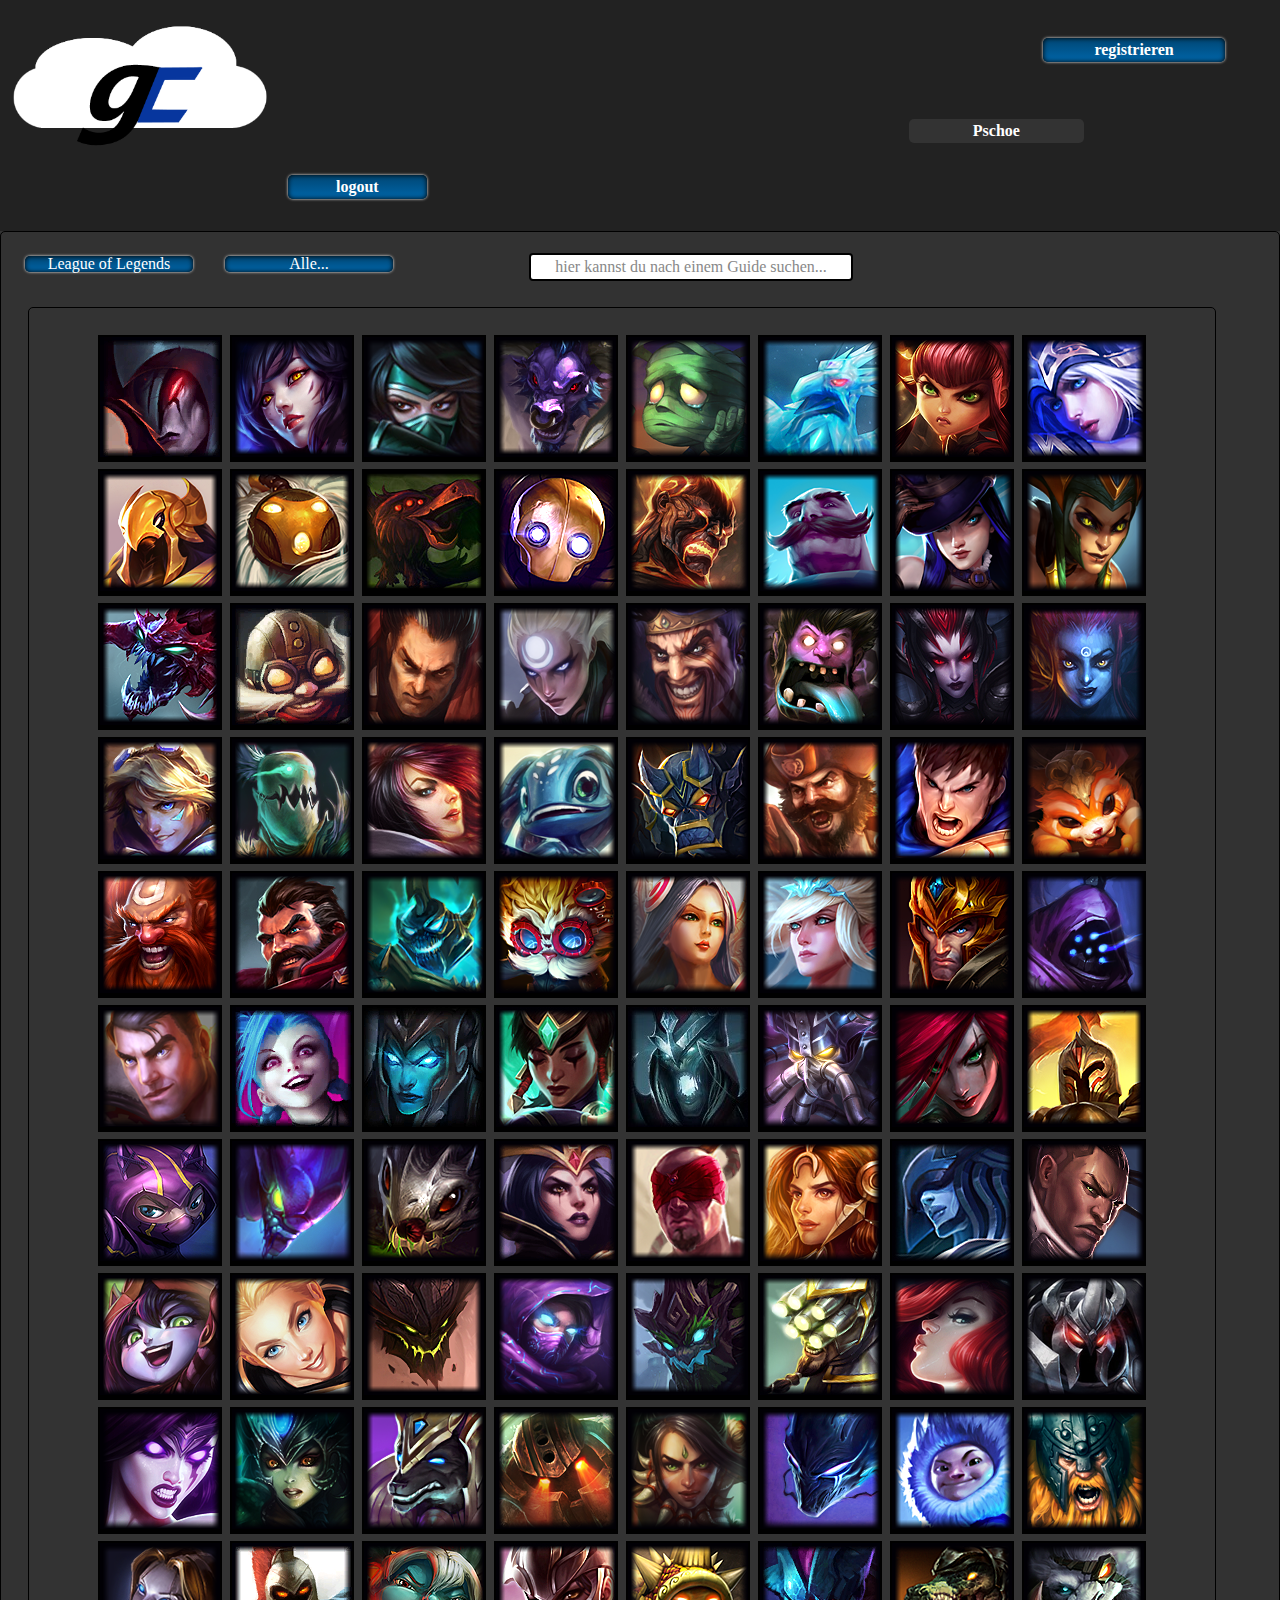
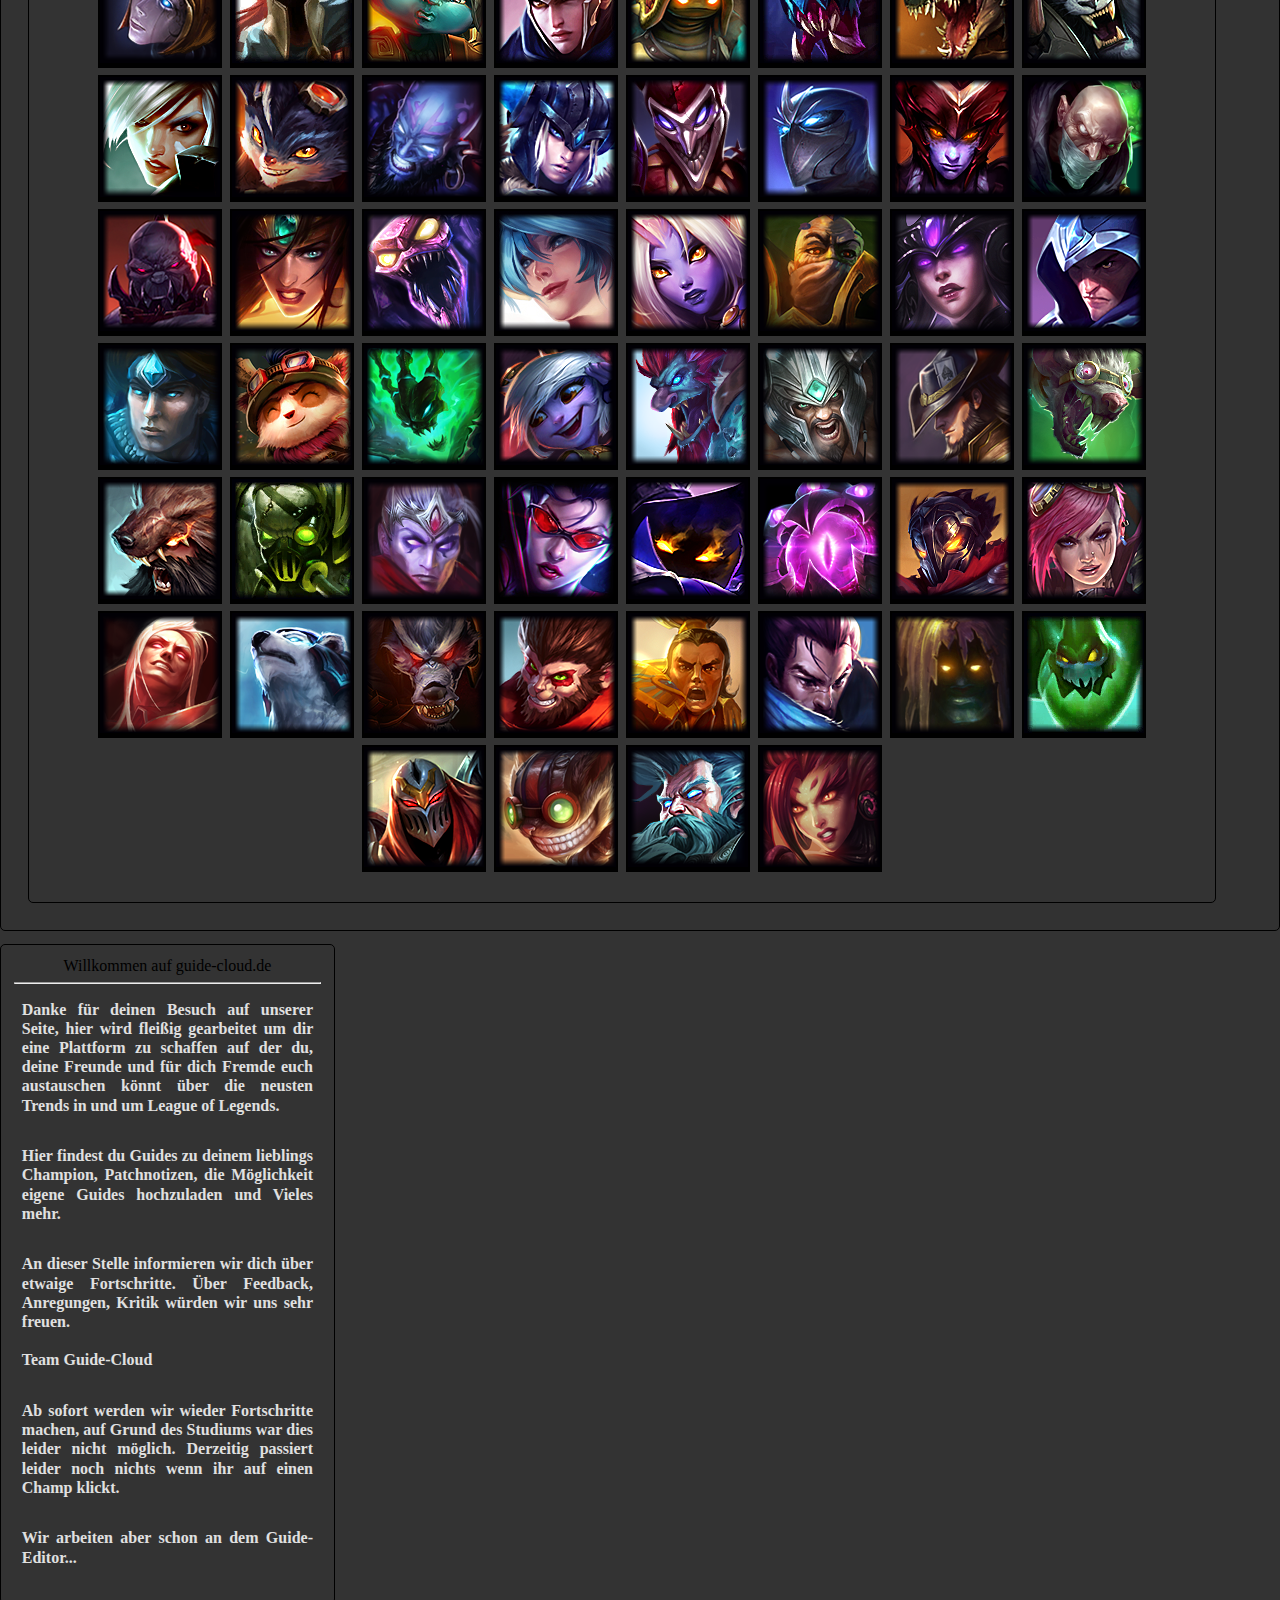
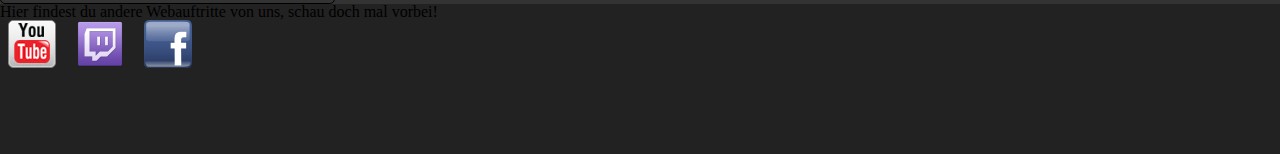
<file: index.html>
<!DOCTYPE html>
<html>
    <head>
        <meta charset="UTF-8">
        <meta name="viewport" content="width=device-width, initial-scale=1.0"/>
        <title>Und somit hat es begonnen!</title>
        <script src="https://ajax.googleapis.com/ajax/libs/jquery/2.1.3/jquery.min.js"></script>
        <link href='http://fonts.googleapis.com/css?family=Source+Sans+Pro:400,700,900italic' rel='stylesheet' type='text/css'>
        <link rel="shortcut icon" href="/symbolGC2.png"/>
        <link rel="stylesheet" type="text/css" href="CSS/normalize.css" />
        <link rel="stylesheet" type="text/css" href="CSS/main.css" />
        <script type="text/javascript" src="JS/index.js"></script>
    </head>
    <body>
        <div id="wrapper">
            <div id="header">
                <div id="h_banner">
                    <img src="symbolGC2.png" alt="test">
                </div>
                <div id="register_Btn" class="show buttons">registrieren</div>
                <div id="usernameField">Pschoe</div>
                <div id="login_logout_Btn" class="buttons">logout</div>
                <div class="clearFix"></div>
            </div>
            
            <div id="contentContainer">
                
                <div id="gameDropdown" class="buttons">League of Legends</div>
                <div id="roleDropdown" class="buttons">Alle...</div>
               <!-- <div id="dropdownMenu" >Spiele
                    <div class="items">league of legends</div>
                    <div class="items">Counter Strike</div>
                    <div class="items">World of Warcraft</div>
                    <div class="items">Dota</div>
                    <div class="items">Monopoly</div>
                    <div class="items">Starwars</div>
                </div>
                -->
                <div id="searchbarContainer">hier kannst du nach einem Guide suchen...</div>
                <div id="content">
                    <div class="champIcon" id="Aatrox"><img src="RES/IMG/champIcons/AatroxSquare.png" /><div class="pickme">Aatrox</div></div>
                    <div class="champIcon" id="Ahri"><img src="RES/IMG/champIcons/AhriSquare.png" /><div class="pickme">Ahri</div></div>
                    <div class="champIcon" id="Akali"><img src="RES/IMG/champIcons/AkaliSquare.png" /><div class="pickme">Akali</div></div>
                    <div class="champIcon" id="Alistar"><img src="RES/IMG/champIcons/AlistarSquare.png" /><div class="pickme">Alistar</div></div>
                    <div class="champIcon" id="Amumu"><img src="RES/IMG/champIcons/AmumuSquare.png" /><div class="pickme">Amumu</div></div>
                    <div class="champIcon" id="Anivia"><img src="RES/IMG/champIcons/AniviaSquare.png" /><div class="pickme">Anivia</div></div>
                    <div class="champIcon" id="Annie"><img src="RES/IMG/champIcons/AnnieSquare.png" /><div class="pickme">Annie</div></div>
                    <div class="champIcon" id="Ashe"><img src="RES/IMG/champIcons/AsheSquare.png" /><div class="pickme">Ashe</div></div>
                    <div class="champIcon" id="Azir"><img src="RES/IMG/champIcons/AzirSquare.png" /><div class="pickme">Azir</div></div>
                    <div class="champIcon" id="Bard"><img src="RES/IMG/champIcons/BardSquare.png" /><div class="pickme">Bard</div></div>
                    <div class="champIcon" id="Bla"><img src="RES/IMG/champIcons/BeatriceSquare.png" /><div class="pickme">Bla</div></div>
                    <div class="champIcon" id="Blitzcrank"><img src="RES/IMG/champIcons/BlitzcrankSquare.png" /><div class="pickme">Blitzcrank</div></div>
                    <div class="champIcon" id="Brand"><img src="RES/IMG/champIcons/BrandSquare.png" /><div class="pickme">Brand</div></div>
                    <div class="champIcon" id="Braum"><img src="RES/IMG/champIcons/BraumSquare.png" /><div class="pickme">Braum</div></div>
                    <div class="champIcon" id="Caitlyn"><img src="RES/IMG/champIcons/CaitlynSquare.png" /><div class="pickme">Caitlyn</div></div>
                    <div class="champIcon" id="Cassiopeia"><img src="RES/IMG/champIcons/CassiopeiaSquare.png" /><div class="pickme">Cassiopeia</div></div>
                    <div class="champIcon" id="ChoGath"><img src="RES/IMG/champIcons/ChoGathSquare.png" /><div class="pickme">ChoGath</div></div>
                    <div class="champIcon" id="Corki"><img src="RES/IMG/champIcons/CorkiSquare.png" /><div class="pickme">Corki</div></div>
                    <div class="champIcon" id="Darius"><img src="RES/IMG/champIcons/DariusSquare.png" /><div class="pickme">Darius</div></div>
                    <div class="champIcon" id="Diana"><img src="RES/IMG/champIcons/DianaSquare.png" /><div class="pickme">Diana</div></div>
                    <div class="champIcon" id="Draven"><img src="RES/IMG/champIcons/DravenSquare.png" /><div class="pickme">Draven</div></div>
                    <div class="champIcon" id="DrMundo"><img src="RES/IMG/champIcons/DrMundoSquare.png" /><div class="pickme">Dr. Mundo</div></div>
                    <div class="champIcon" id="Elise"><img src="RES/IMG/champIcons/EliseSquare.png" /><div class="pickme">Elise</div></div>
                    <div class="champIcon" id="Evelynn"><img src="RES/IMG/champIcons/EvelynnSquare.png" /><div class="pickme">Evelynn</div></div>
                    <div class="champIcon" id="Ezreal"><img src="RES/IMG/champIcons/EzrealSquare.png" /><div class="pickme">Ezreal</div></div>
                    <div class="champIcon" id="Fiddlesticks"><img src="RES/IMG/champIcons/FiddlesticksSquare.png" /><div class="pickme">Fiddlesticks</div></div>
                    <div class="champIcon" id="Fiora"><img src="RES/IMG/champIcons/FioraSquare.png" /><div class="pickme">Fiora</div></div>
                    <div class="champIcon" id="Fizz"><img src="RES/IMG/champIcons/FizzSquare.png" /><div class="pickme">Fizz</div></div>
                    <div class="champIcon" id="Galio"><img src="RES/IMG/champIcons/GalioSquare.png" /><div class="pickme">Galio</div></div>
                    <div class="champIcon" id="Gangplank"><img src="RES/IMG/champIcons/GangplankSquare.png" /><div class="pickme">Gangplank</div></div>
                    <div class="champIcon" id="Garen"><img src="RES/IMG/champIcons/GarenSquare.png" /><div class="pickme">Garen</div></div>
                    <div class="champIcon" id="Gnar"><img src="RES/IMG/champIcons/GnarSquare.png" /><div class="pickme">Gnar</div></div>
                    <div class="champIcon" id="Gragas"><img src="RES/IMG/champIcons/GragasSquare.png" /><div class="pickme">Gragas</div></div>
                    <div class="champIcon" id="Graves"><img src="RES/IMG/champIcons/GravesSquare.png" /><div class="pickme">Graves</div></div>
                    <div class="champIcon" id="Hecarim"><img src="RES/IMG/champIcons/HecarimSquare.png" /><div class="pickme">Hecarim</div></div>
                    <div class="champIcon" id="heimerdinger"><img src="RES/IMG/champIcons/HeimerdingerSquare.png" /><div class="pickme">Heimerdinger</div></div>
                    <div class="champIcon" id="Irelia"><img src="RES/IMG/champIcons/IreliaSquare.png" /><div class="pickme">Irelia</div></div>
                    <div class="champIcon" id="Janna"><img src="RES/IMG/champIcons/JannaSquare.png" /><div class="pickme">Janna</div></div>
                    <div class="champIcon" id="JarvanIV"><img src="RES/IMG/champIcons/JarvanIVSquare.png" /><div class="pickme">JarvanIV</div></div>
                    <div class="champIcon" id="Jax"><img src="RES/IMG/champIcons/JaxSquare.png" /><div class="pickme">Jax</div></div>
                    <div class="champIcon" id="Jayce"><img src="RES/IMG/champIcons/JayceSquare.png" /><div class="pickme">Jayce</div></div>
                    <div class="champIcon" id="Jinx"><img src="RES/IMG/champIcons/JinxSquare.png" /><div class="pickme">Jinx</div></div>
                    <div class="champIcon" id="Kalista"><img src="RES/IMG/champIcons/KalistaSquare.png" /><div class="pickme">Kalista</div></div>
                    <div class="champIcon" id="Karma"><img src="RES/IMG/champIcons/KarmaSquare.png" /><div class="pickme">Karma</div></div>
                    <div class="champIcon" id="Karthus"><img src="RES/IMG/champIcons/KarthusSquare.png" /><div class="pickme">Karthus</div></div>
                    <div class="champIcon" id="Kassadin"><img src="RES/IMG/champIcons/KassadinSquare.png" /><div class="pickme">Kassadin</div></div>
                    <div class="champIcon" id="Katarina"><img src="RES/IMG/champIcons/KatarinaSquare.png" /><div class="pickme">Katarina</div></div>
                    <div class="champIcon" id="Kayle"><img src="RES/IMG/champIcons/KayleSquare.png" /><div class="pickme">Kayle</div></div>
                    <div class="champIcon" id="Kennen"><img src="RES/IMG/champIcons/KennenSquare.png" /><div class="pickme">Kennen</div></div>
                    <div class="champIcon" id="KhaZix"><img src="RES/IMG/champIcons/KhaZixSquare.png" /><div class="pickme">KhaZix</div></div>
                    <div class="champIcon" id="KogMaw"><img src="RES/IMG/champIcons/KogMawSquare.png" /><div class="pickme">KogMaw</div></div>
                    <div class="champIcon" id="LeBlanc"><img src="RES/IMG/champIcons/LeBlancSquare.png" /><div class="pickme">LeBlanc</div></div>
                    <div class="champIcon" id="LeeSin"><img src="RES/IMG/champIcons/LeeSinSquare.png" /><div class="pickme">LeeSin</div></div>
                    <div class="champIcon" id="Leona"><img src="RES/IMG/champIcons/LeonaSquare.png" /><div class="pickme">Leona</div></div>
                    <div class="champIcon" id="Lissandra"><img src="RES/IMG/champIcons/LissandraSquare.png" /><div class="pickme">Lissandra</div></div>
                    <div class="champIcon" id="Lucian"><img src="RES/IMG/champIcons/LucianSquare.png" /><div class="pickme">Lucian</div></div>
                    <div class="champIcon" id="Lulu"><img src="RES/IMG/champIcons/LuluSquare.png" /><div class="pickme">Lulu</div></div>
                    <div class="champIcon" id="Lux"><img src="RES/IMG/champIcons/LuxSquare.png" /><div class="pickme">Lux</div></div>
                    <div class="champIcon" id="Malphite"><img src="RES/IMG/champIcons/MalphiteSquare.png" /><div class="pickme">Malphite</div></div>
                    <div class="champIcon" id="Malzahar"><img src="RES/IMG/champIcons/MalzaharSquare.png" /><div class="pickme">Malzahar</div></div>
                    <div class="champIcon" id="Maokai"><img src="RES/IMG/champIcons/MaokaiSquare.png" /><div class="pickme">Maokai</div></div>
                    <div class="champIcon" id="MasterYi"><img src="RES/IMG/champIcons/MasterYiSquare.png" /><div class="pickme">MasterYi</div></div>
                    <div class="champIcon" id="MissFortune"><img src="RES/IMG/champIcons/MissFortuneSquare.png" /><div class="pickme">MissFortune</div></div>
                    <div class="champIcon" id="Mordekaiser"><img src="RES/IMG/champIcons/MordekaiserSquare.png" /><div class="pickme">Mordekaiser</div></div>
                    <div class="champIcon" id="Morgana"><img src="RES/IMG/champIcons/MorganaSquare.png" /><div class="pickme">Morgana</div></div>
                    <div class="champIcon" id="Nami"><img src="RES/IMG/champIcons/NamiSquare.png" /><div class="pickme">Nami</div></div>
                    <div class="champIcon" id="Nasus"><img src="RES/IMG/champIcons/NasusSquare.png" /><div class="pickme">Nasus</div></div>
                    <div class="champIcon" id="Nautilus"><img src="RES/IMG/champIcons/NautilusSquare.png" /><div class="pickme">Nautilus</div></div>
                    <div class="champIcon" id="Nidalee"><img src="RES/IMG/champIcons/NidaleeSquare.png" /><div class="pickme">Nidalee</div></div>
                    <div class="champIcon" id="Nocturne"><img src="RES/IMG/champIcons/NocturneSquare.png" /><div class="pickme">Nocturne</div></div>
                    <div class="champIcon" id="Nunu"><img src="RES/IMG/champIcons/NunuSquare.png" /><div class="pickme">Nunu</div></div>
                    <div class="champIcon" id="Olaf"><img src="RES/IMG/champIcons/OlafSquare.png" /><div class="pickme">Olaf</div></div>
                    <div class="champIcon" id="Orianna"><img src="RES/IMG/champIcons/OriannaSquare.png" /><div class="pickme">Orianna</div></div>
                    <div class="champIcon" id="Pantheon"><img src="RES/IMG/champIcons/PantheonSquare.png" /><div class="pickme">Pantheon</div></div>
                    <div class="champIcon" id="Poppy"><img src="RES/IMG/champIcons/PoppySquare.png" /><div class="pickme">Poppy</div></div>
                    <div class="champIcon" id="Quinn"><img src="RES/IMG/champIcons/QuinnSquare.png" /><div class="pickme">Quinn</div></div>
                    <div class="champIcon" id="Rammus"><img src="RES/IMG/champIcons/RammusSquare.png" /><div class="pickme">Rammus</div></div>
                    <div class="champIcon" id="RekSai"><img src="RES/IMG/champIcons/RekSaiSquare.png" /><div class="pickme">RekSai</div></div>
                    <div class="champIcon" id="Renekton"><img src="RES/IMG/champIcons/RenektonSquare.png" /><div class="pickme">Renekton</div></div>
                    <div class="champIcon" id="Rengar"><img src="RES/IMG/champIcons/RengarSquare.png" /><div class="pickme">Rengar</div></div>
                    <div class="champIcon" id="Riven"><img src="RES/IMG/champIcons/RivenSquare.png" /><div class="pickme">Riven</div></div>
                    <div class="champIcon" id="Rumble"><img src="RES/IMG/champIcons/RumbleSquare.png" /><div class="pickme">Rumble</div></div>
                    <div class="champIcon" id="Ryze"><img src="RES/IMG/champIcons/RyzeSquare.png" /><div class="pickme">Ryze</div></div>
                    <div class="champIcon" id="Sejuani"><img src="RES/IMG/champIcons/SejuaniSquare.png" /><div class="pickme">Sejuani</div></div>
                    <div class="champIcon" id="Shaco"><img src="RES/IMG/champIcons/ShacoSquare.png" /><div class="pickme">Shaco</div></div>
                    <div class="champIcon" id="Shen"><img src="RES/IMG/champIcons/ShenSquare.png" /><div class="pickme">Shen</div></div>
                    <div class="champIcon" id="Shyvana"><img src="RES/IMG/champIcons/ShyvanaSquare.png" /><div class="pickme">Shyvana</div></div>
                    <div class="champIcon" id="Singed"><img src="RES/IMG/champIcons/SingedSquare.png" /><div class="pickme">Singed</div></div>
                    <div class="champIcon" id="Sion"><img src="RES/IMG/champIcons/SionSquare.png" /><div class="pickme">Sion</div></div>
                    <div class="champIcon" id="Sivir"><img src="RES/IMG/champIcons/SivirSquare.png" /><div class="pickme">Sivir</div></div>
                    <div class="champIcon" id="Skarner"><img src="RES/IMG/champIcons/SkarnerSquare.png" /><div class="pickme">Skarner</div></div>
                    <div class="champIcon" id="Sona"><img src="RES/IMG/champIcons/SonaSquare.png" /><div class="pickme">Sona</div></div>
                    <div class="champIcon" id="Soraka"><img src="RES/IMG/champIcons/SorakaSquare.png" /><div class="pickme">Soraka</div></div>
                    <div class="champIcon" id="Swain"><img src="RES/IMG/champIcons/SwainSquare.png" /><div class="pickme">Swain</div></div>
                    <div class="champIcon" id="Syndra"><img src="RES/IMG/champIcons/SyndraSquare.png" /><div class="pickme">Syndra</div></div>
                    <div class="champIcon" id="Talon"><img src="RES/IMG/champIcons/TalonSquare.png" /><div class="pickme">Talon</div></div>
                    <div class="champIcon" id="Taric"><img src="RES/IMG/champIcons/TaricSquare.png" /><div class="pickme">Taric</div></div>
                    <div class="champIcon" id="Teemo"><img src="RES/IMG/champIcons/TeemoSquare.png" /><div class="pickme">Teemo</div></div>
                    <div class="champIcon" id="Thresh"><img src="RES/IMG/champIcons/ThreshSquare.png" /><div class="pickme">Thresh</div></div>
                    <div class="champIcon" id="Tristana"><img src="RES/IMG/champIcons/TristanaSquare.png" /><div class="pickme">Tristana</div></div>
                    <div class="champIcon" id="Trundle"><img src="RES/IMG/champIcons/TrundleSquare.png" /><div class="pickme">Trundle</div></div>
                    <div class="champIcon" id="Tryndamere"><img src="RES/IMG/champIcons/TryndamereSquare.png" /><div class="pickme">Tryndamere</div></div>
                    <div class="champIcon" id="TwistedFate"><img src="RES/IMG/champIcons/TwistedFateSquare.png" /><div class="pickme">TwistedFate</div></div>
                    <div class="champIcon" id="Twitch"><img src="RES/IMG/champIcons/TwitchSquare.png" /><div class="pickme">Twitch</div></div>
                    <div class="champIcon" id="Udyr"><img src="RES/IMG/champIcons/UdyrSquare.png" /><div class="pickme">Udyr</div></div>
                    <div class="champIcon" id="Urgot"><img src="RES/IMG/champIcons/UrgotSquare.png" /><div class="pickme">Urgot</div></div>
                    <div class="champIcon" id="Varus"><img src="RES/IMG/champIcons/VarusSquare.png" /><div class="pickme">Varus</div></div>
                    <div class="champIcon" id="Vayne"><img src="RES/IMG/champIcons/VayneSquare.png" /><div class="pickme">Vayne</div></div>
                    <div class="champIcon" id="Veigar"><img src="RES/IMG/champIcons/VeigarSquare.png" /><div class="pickme">Veigar</div></div>
                    <div class="champIcon" id="VelKoz"><img src="RES/IMG/champIcons/VelKozSquare.png" /><div class="pickme">VelKoz</div></div>
                    <div class="champIcon" id="Viktor"><img src="RES/IMG/champIcons/ViktorSquare.png" /><div class="pickme">Viktor</div></div>
                    <div class="champIcon" id="Vi"><img src="RES/IMG/champIcons/ViSquare.png" /><div class="pickme">Vi</div></div>
                    <div class="champIcon" id="Vladimir"><img src="RES/IMG/champIcons/VladimirSquare.png" /><div class="pickme">Vladimir</div></div>
                    <div class="champIcon" id="Volibear"><img src="RES/IMG/champIcons/VolibearSquare.png" /><div class="pickme">Volibear</div></div>
                    <div class="champIcon" id="Warwick"><img src="RES/IMG/champIcons/WarwickSquare.png" /><div class="pickme">Warwick</div></div>
                    <div class="champIcon" id="Wukong"><img src="RES/IMG/champIcons/WukongSquare.png" /><div class="pickme">Wukong</div></div>
                    <div class="champIcon" id="XinZhao"><img src="RES/IMG/champIcons/XinZhaoSquare.png" /><div class="pickme">XinZhao</div></div>
                    <div class="champIcon" id="Yasuo"><img src="RES/IMG/champIcons/YasuoSquare.png" /><div class="pickme">Yasuo</div></div>
                    <div class="champIcon" id="Yorick"><img src="RES/IMG/champIcons/YorickSquare.png" /><div class="pickme">Yorick</div></div>
                    <div class="champIcon" id="Zac"><img src="RES/IMG/champIcons/ZacSquare.png" /><div class="pickme">Zac</div></div>
                    <div class="champIcon" id="Zed"><img src="RES/IMG/champIcons/ZedSquare.png" /><div class="pickme">Zed</div></div>
                    <div class="champIcon" id="Ziggs"><img src="RES/IMG/champIcons/ZiggsSquare.png" /><div class="pickme">Ziggs</div></div>
                    <div class="champIcon" id="Zilean"><img src="RES/IMG/champIcons/ZileanSquare.png" /><div class="pickme">Zilean</div></div>
                    <div class="champIcon" id="Zyra"><img src="RES/IMG/champIcons/ZyraSquare.png" /><div class="pickme">Zyra</div></div>
                </div>
                <div class="clearFix"></div>
            </div>
            <div id="newsSection">
                <h1>Willkommen auf <b>guide-cloud.de</b></h1>
                <hr>
                <p>
                    Danke f&uuml;r deinen Besuch auf unserer Seite, hier wird fleißig gearbeitet um <b>dir</b> eine Plattform zu schaffen auf der du, deine Freunde und f&uuml;r dich Fremde euch austauschen könnt &uuml;ber die neusten Trends in und um <em>League of Legends.</em>
                </p>
                <p>
                    Hier findest <b>du</b> Guides zu deinem lieblings Champion, Patchnotizen, die Möglichkeit eigene Guides hochzuladen und Vieles mehr.
                </p>
                <p>
                    An dieser Stelle informieren wir dich &uuml;ber etwaige Fortschritte. &Uuml;ber Feedback, Anregungen, Kritik w&uuml;rden wir uns sehr freuen.
                    <br><br><b><i>Team Guide-Cloud</i></b>
                </p>
                <p>Ab sofort werden wir wieder Fortschritte machen, auf Grund des Studiums war dies leider nicht möglich. Derzeitig passiert leider noch nichts wenn ihr auf einen Champ klickt.</p>
                <p>Wir arbeiten aber schon an dem Guide-Editor...</p>
            </div>
            <div id="footer">
                <h3>Hier findest du andere Webauftritte von uns, schau doch mal vorbei!</h3>
                <a href="https://www.youtube.com/channel/UCnFkbxqV1G-eplWrKnw54Dw" target="_blank" class="socialMediaIcons"><img src="RES/IMG/socialMediaIcons/youtubeIcon48x48.png"></a>
                <a href="http://www.twitch.tv/plaescha" target="_blank" class="socialMediaIcons"><img src="RES/IMG/socialMediaIcons/twitchIcon48x48.png"></a>
                <a href="https://www.facebook.com/guide.cloud2015" target="_blank" class="socialMediaIcons"><img src="RES/IMG/socialMediaIcons/facebookIcon48x48.png"></a>
                    
            </div>
        </div>
    </body>
</html>
</file>
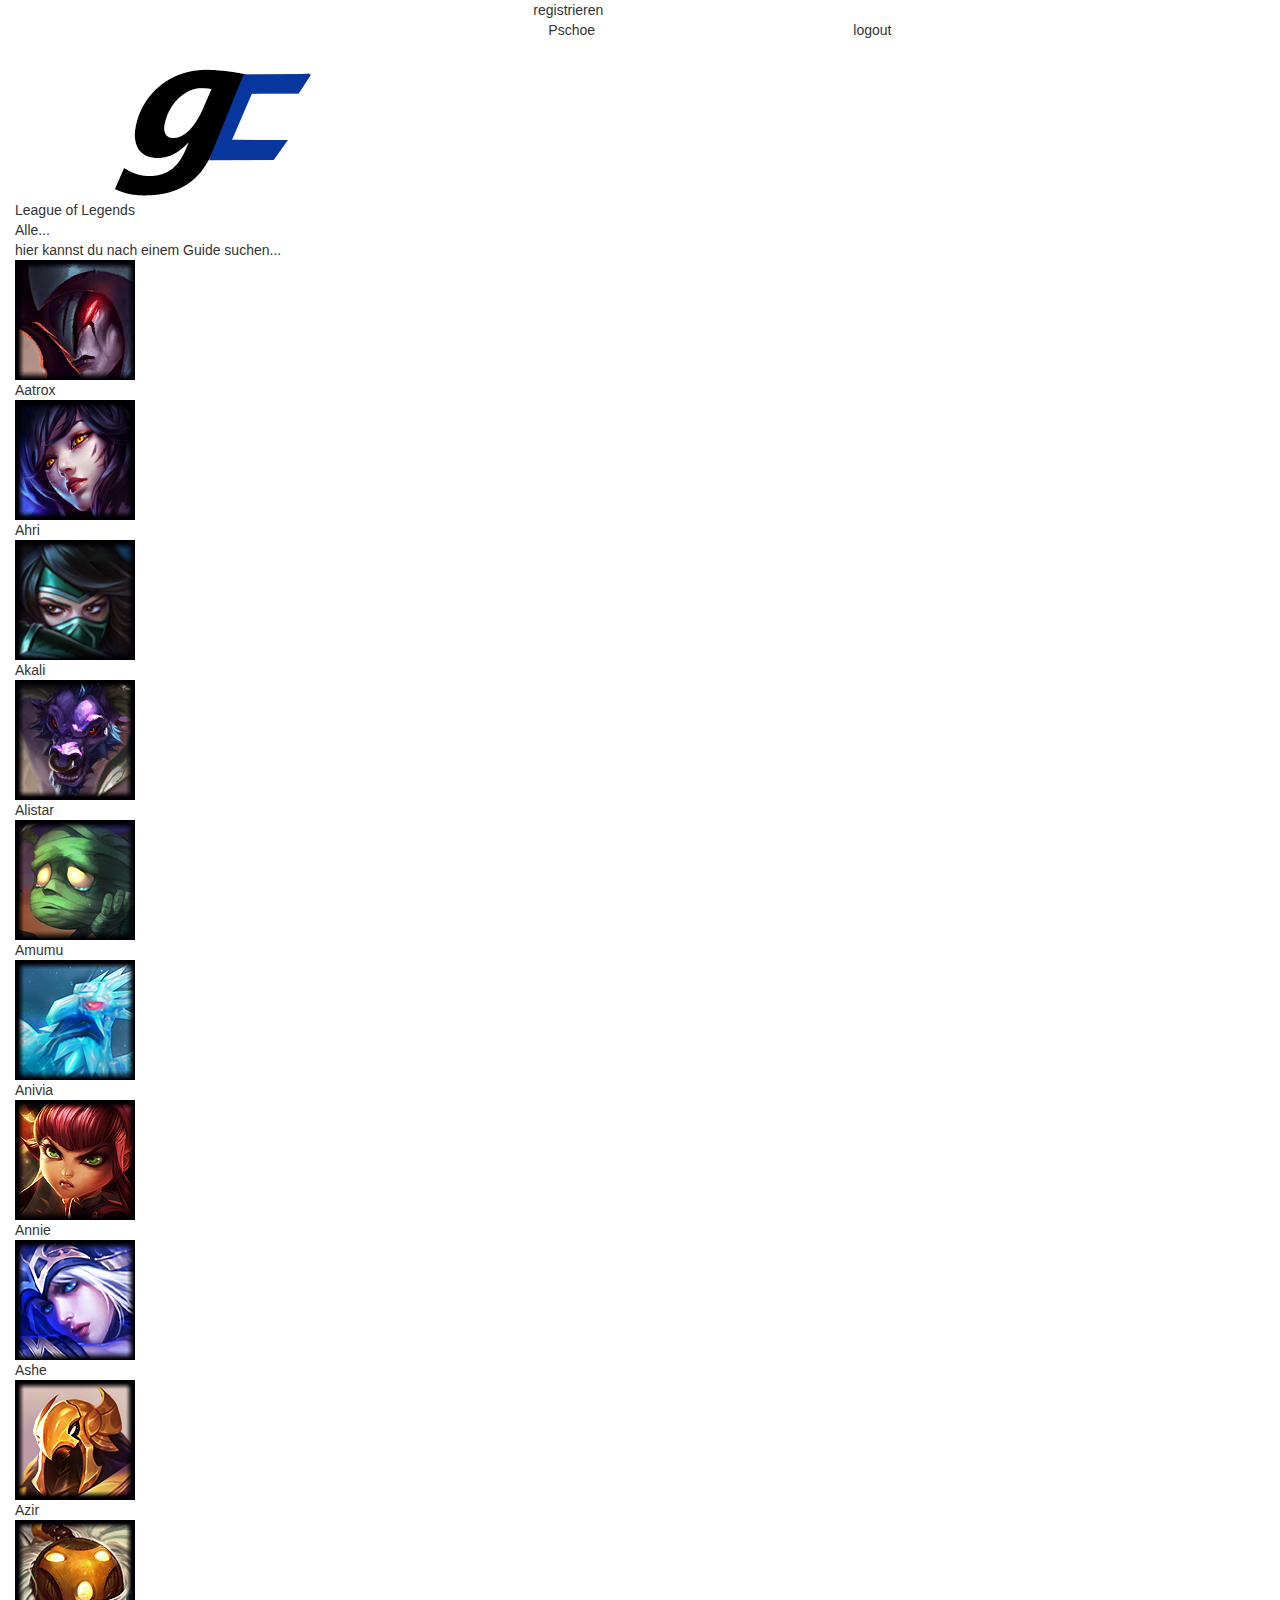
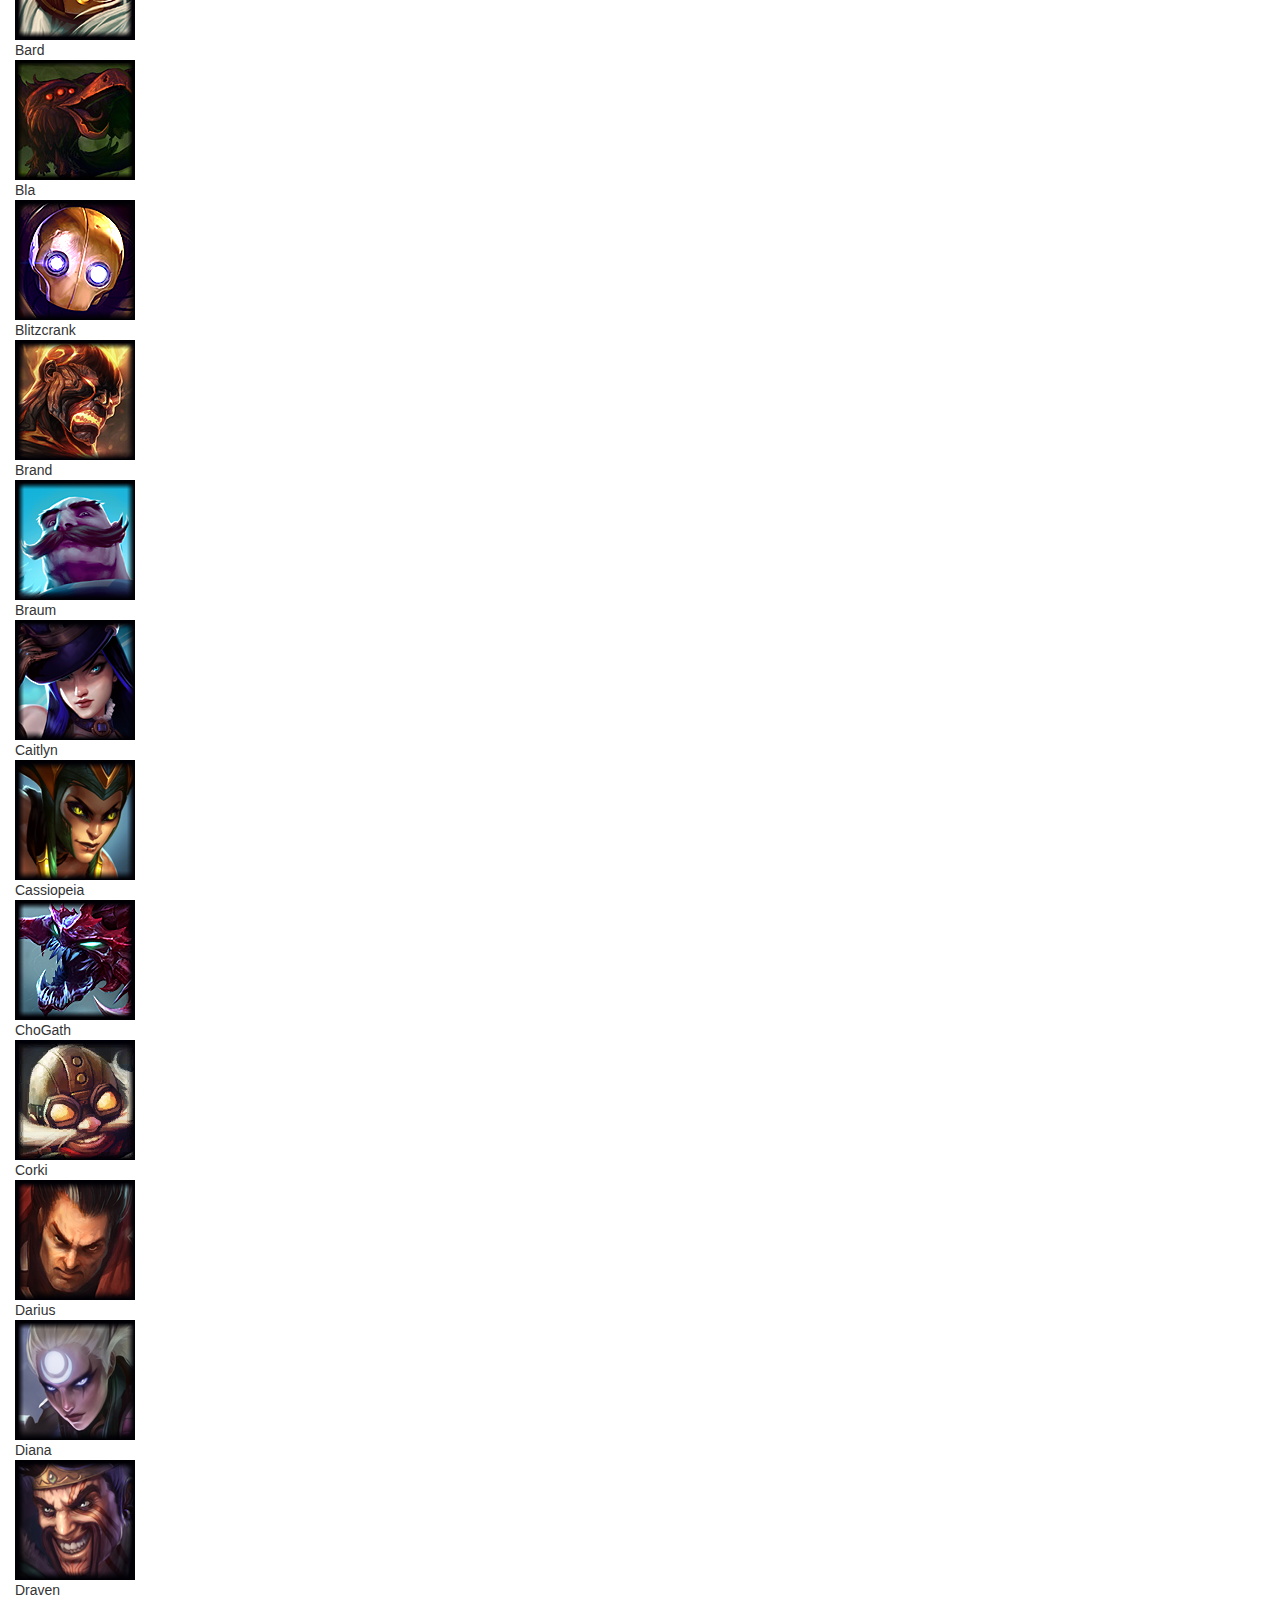
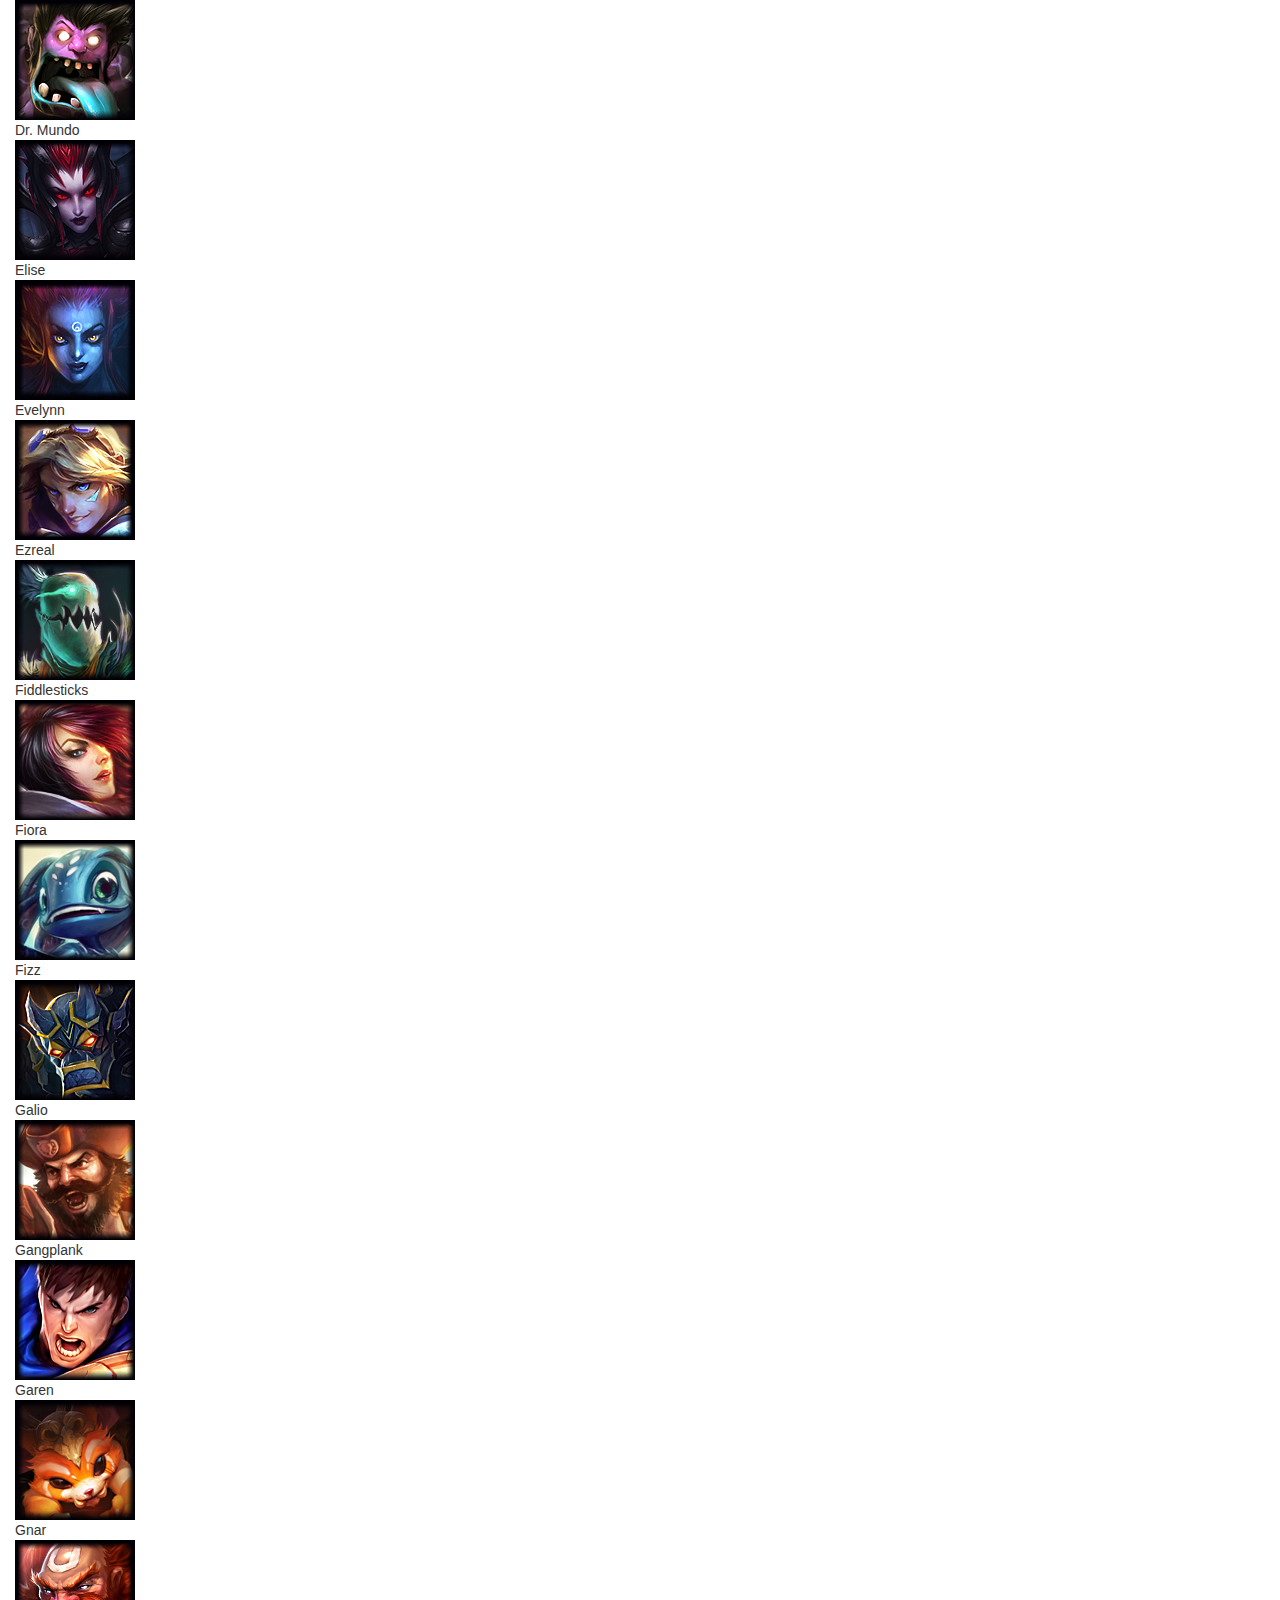
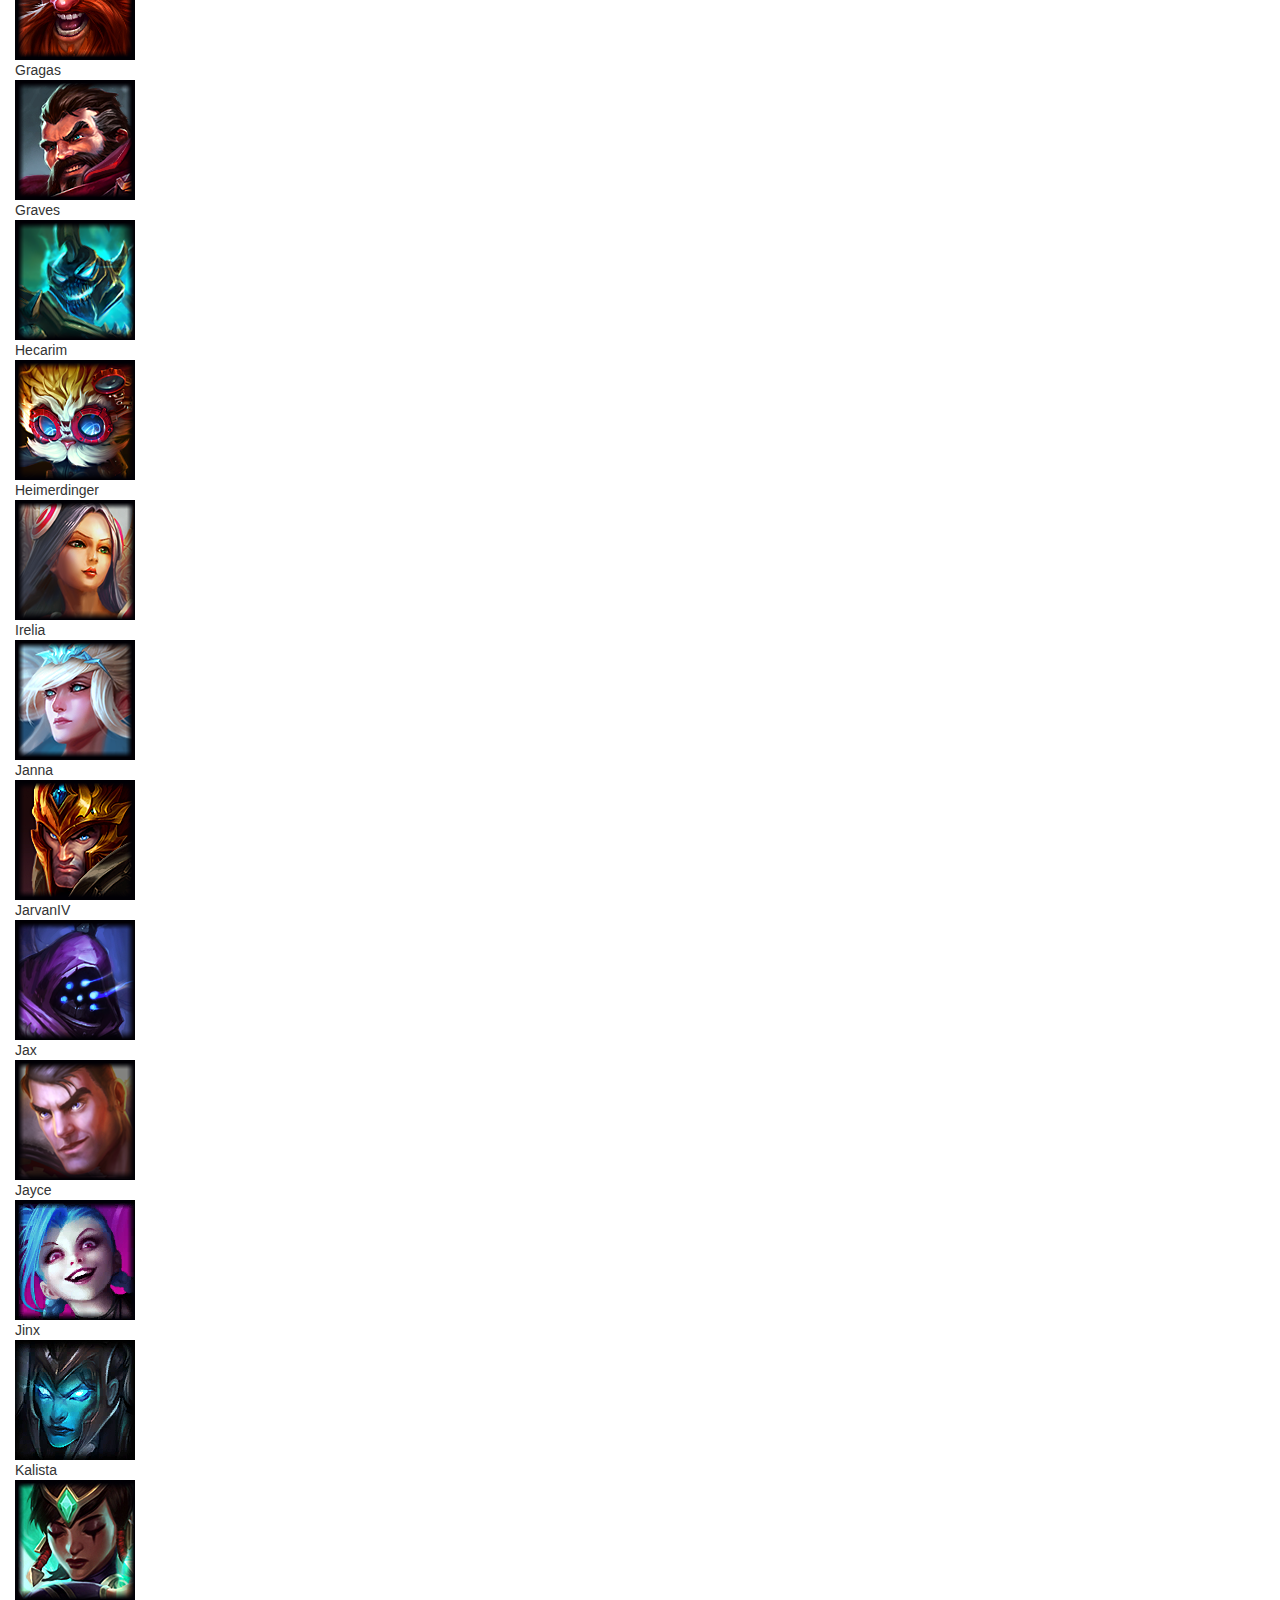
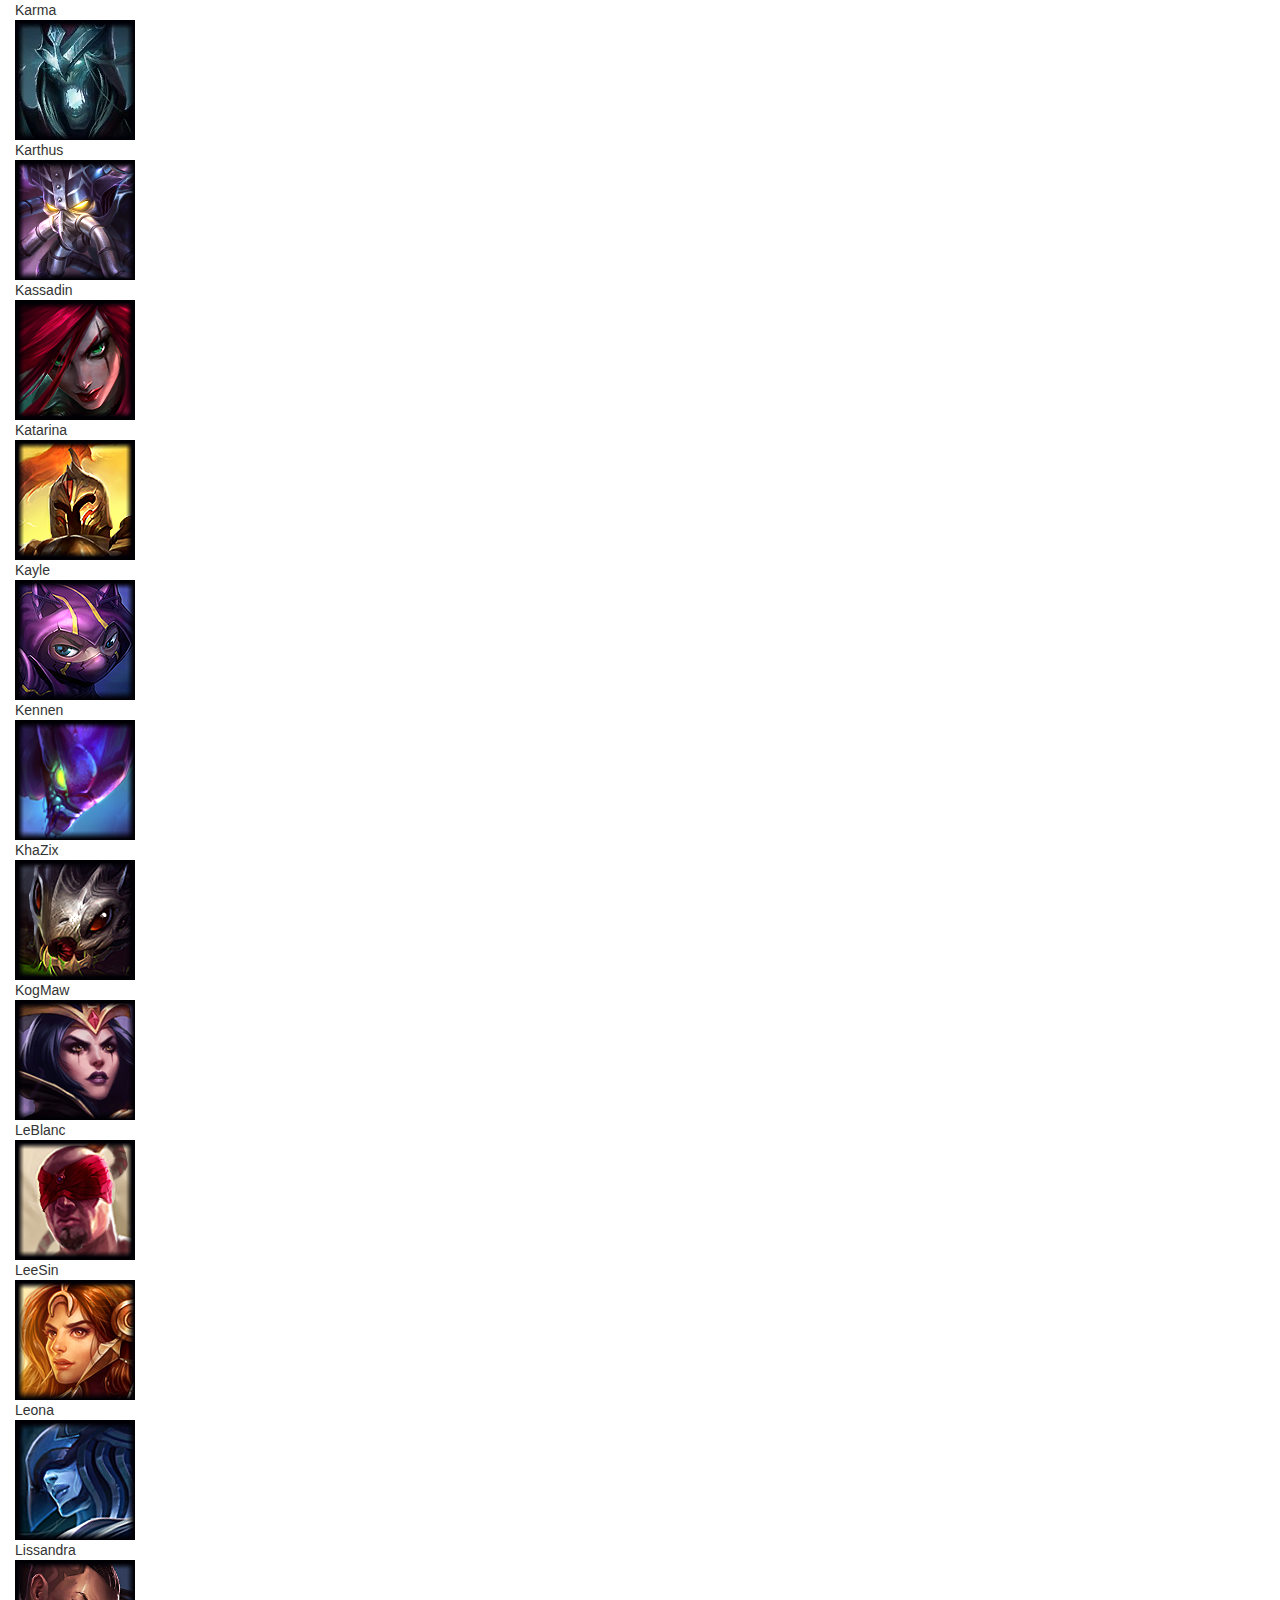
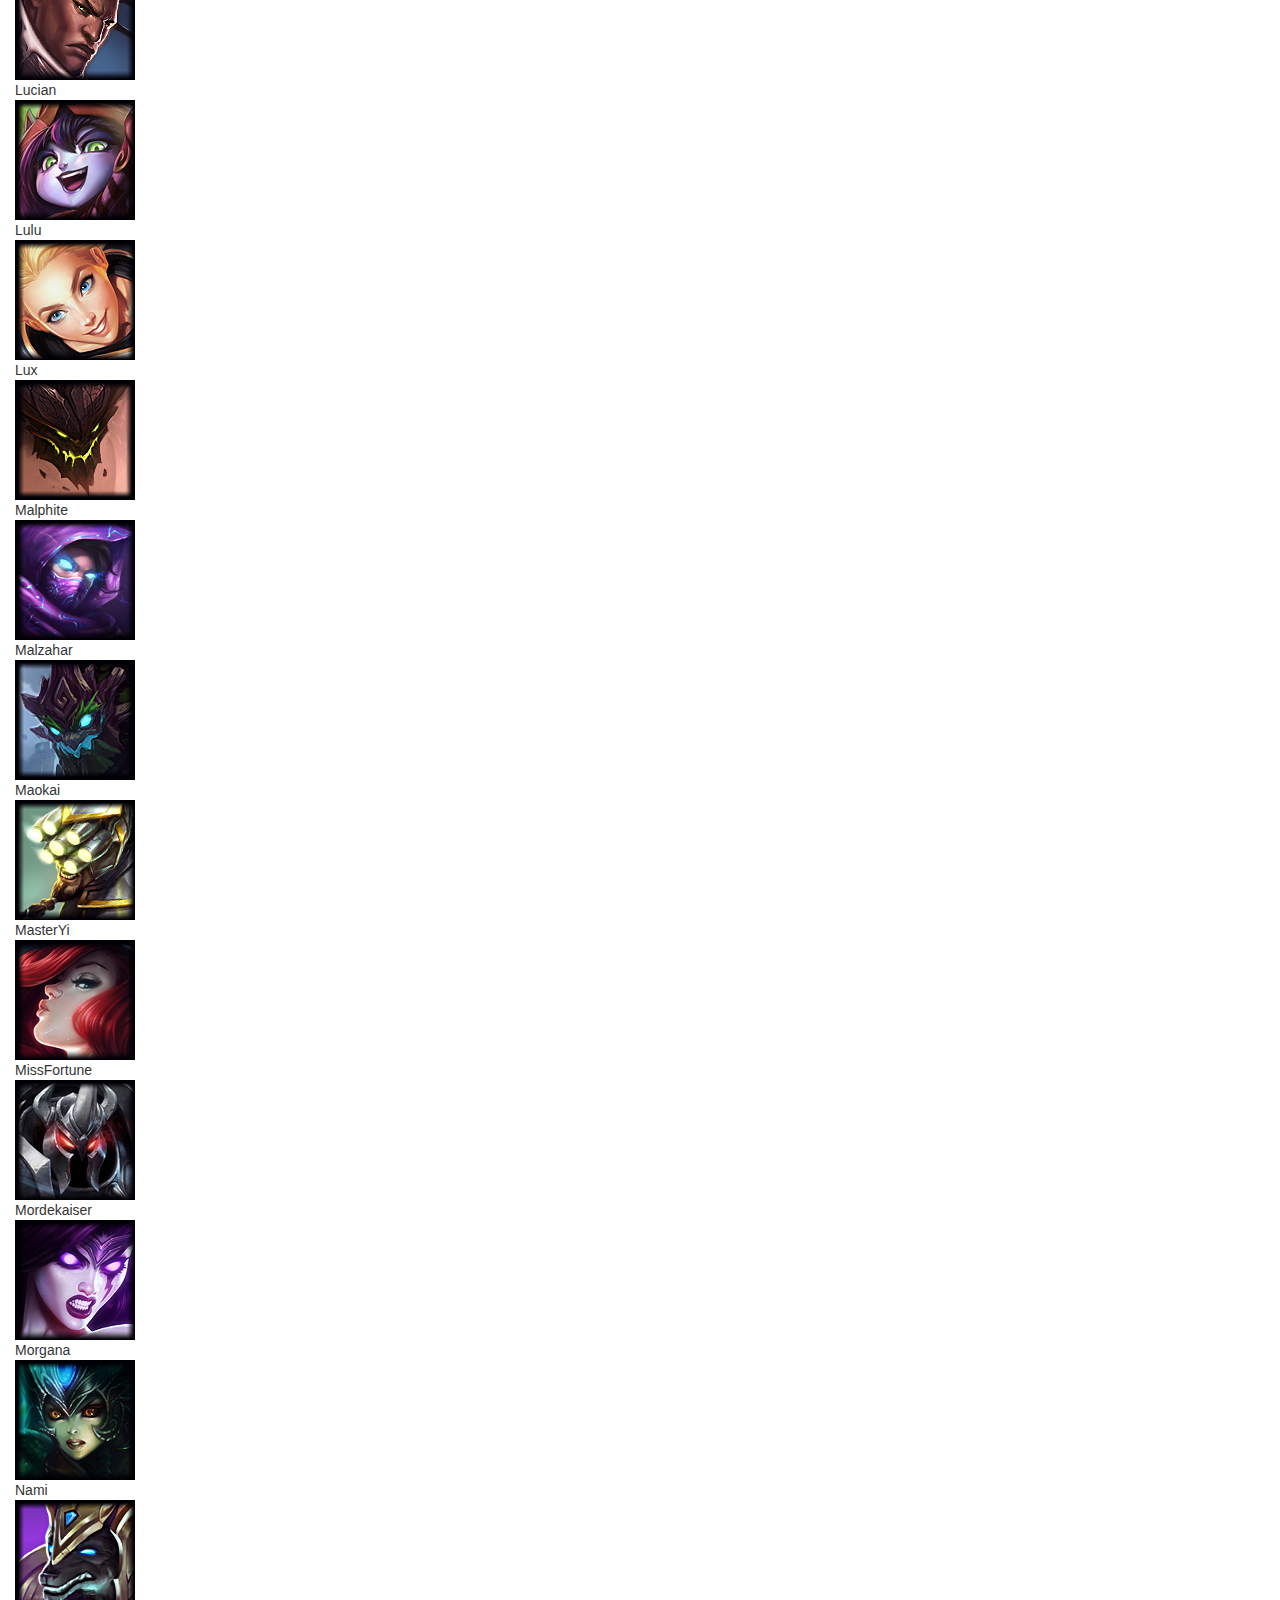
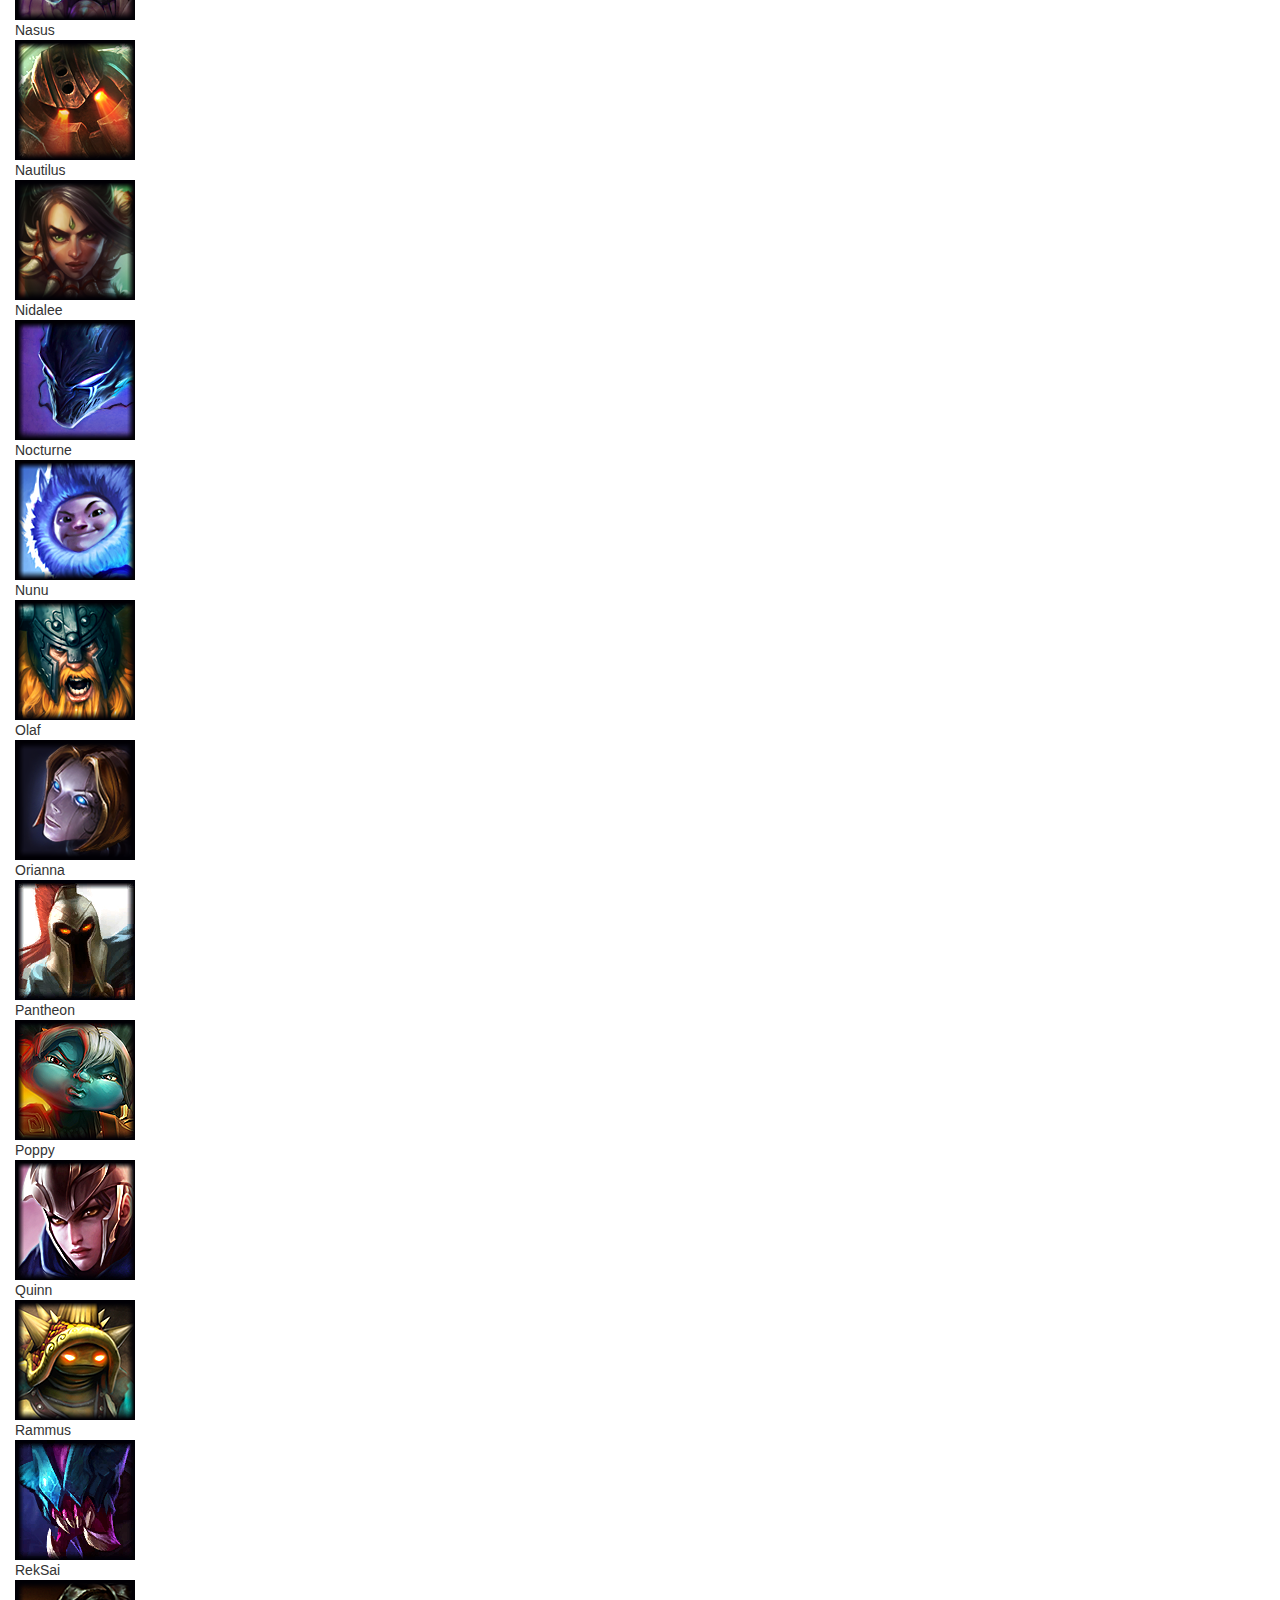
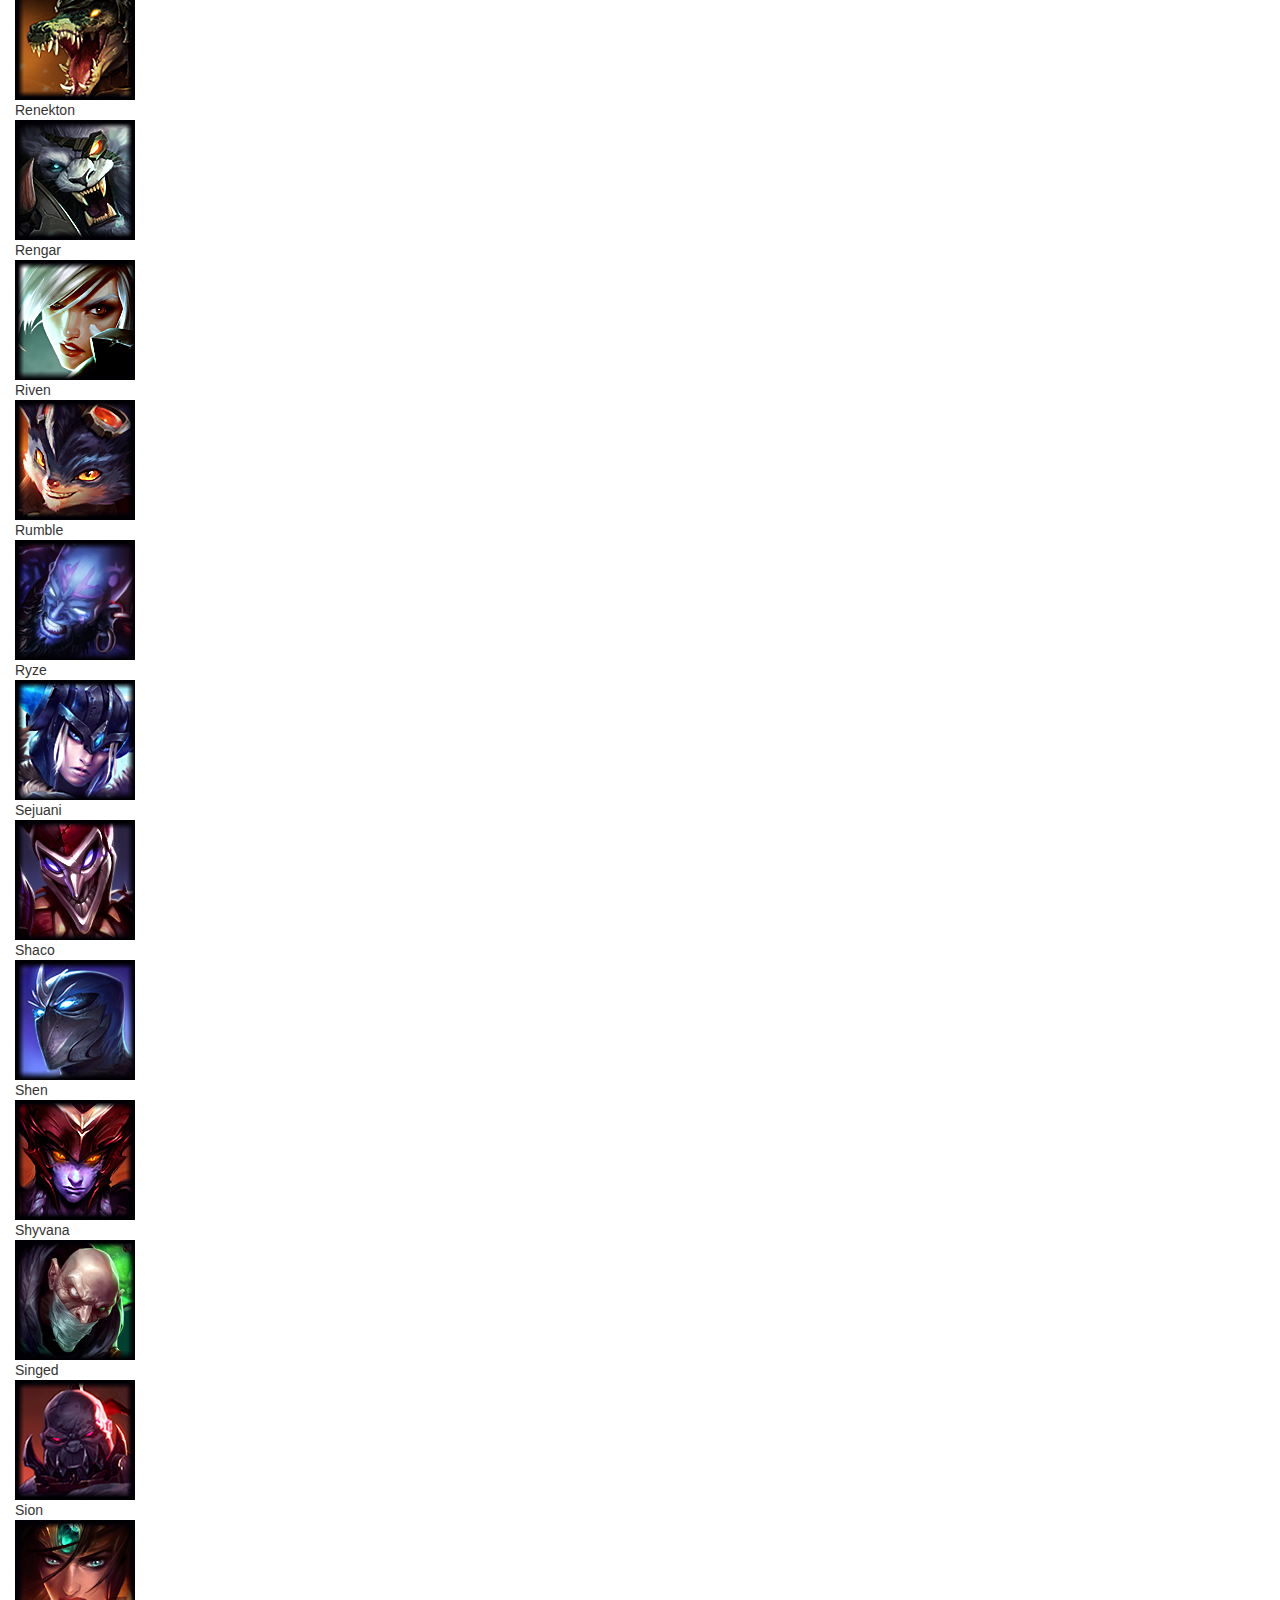
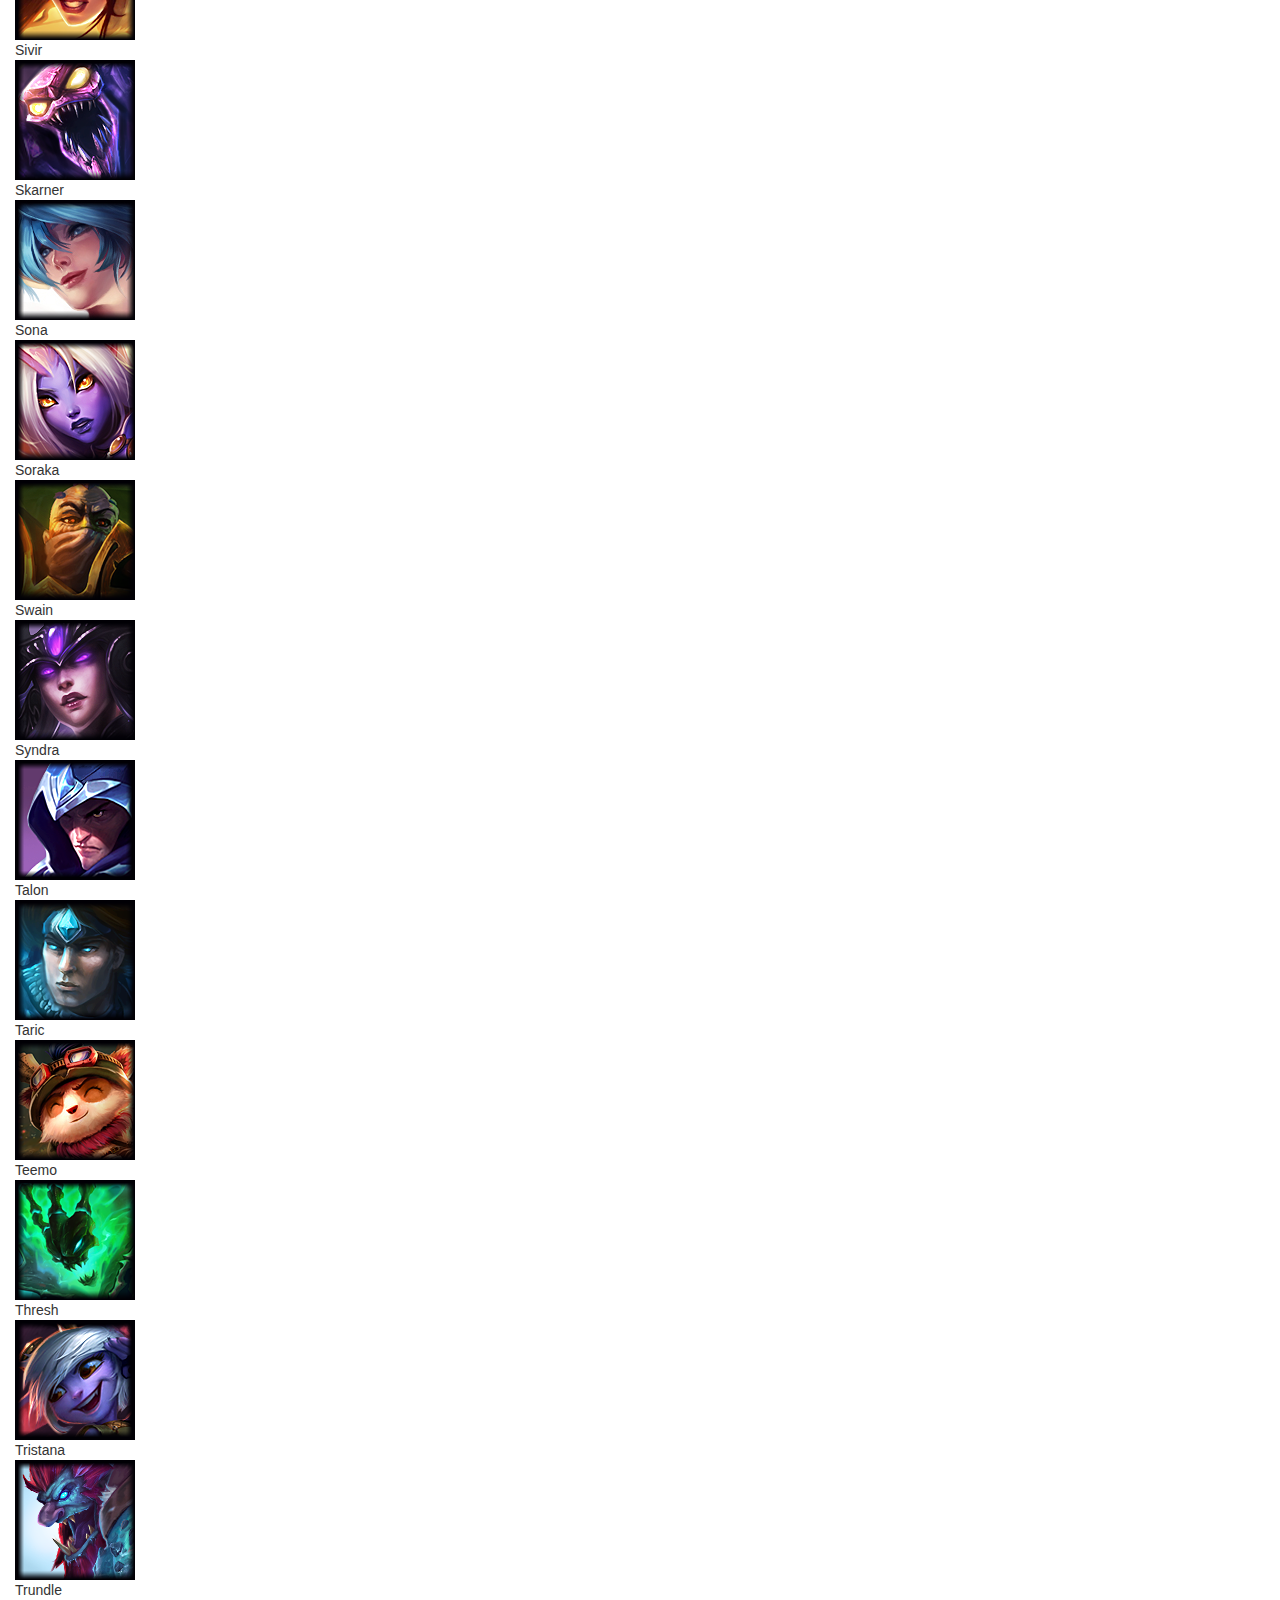
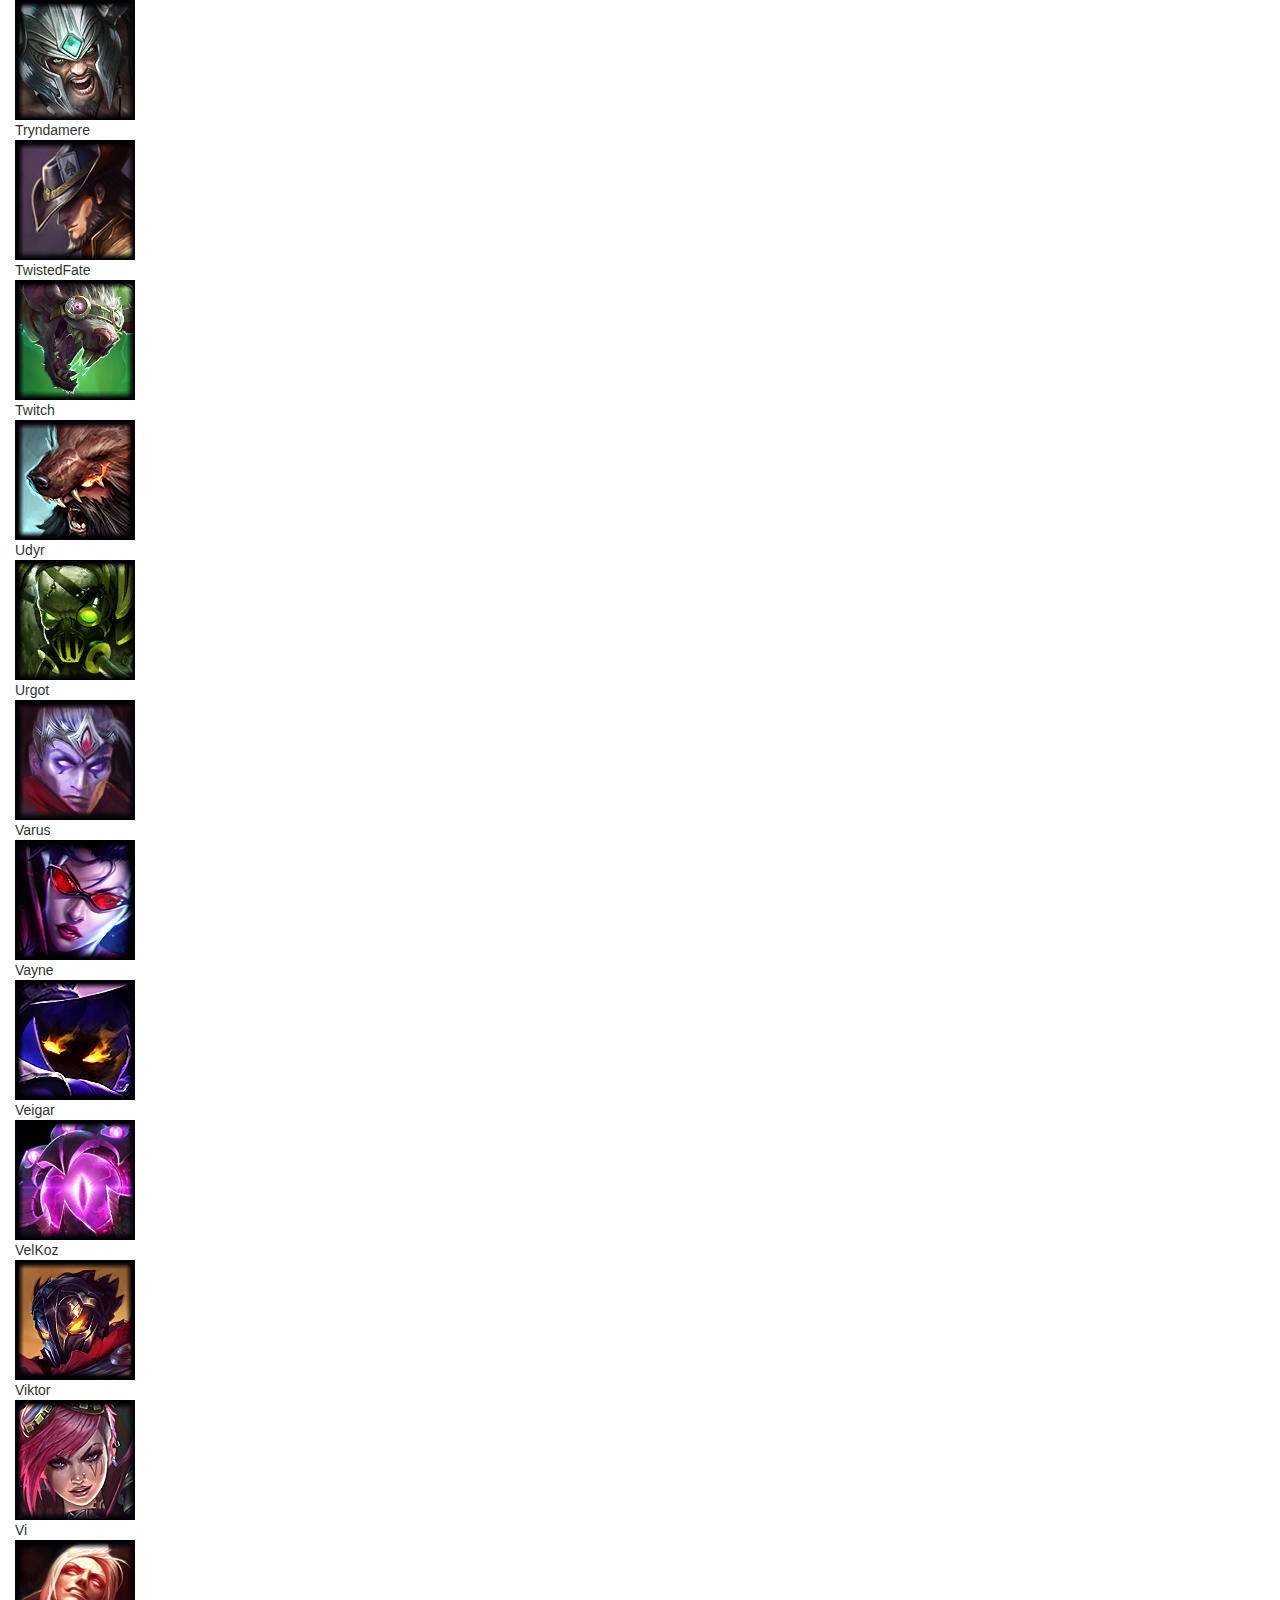
<file: bootstraptest.html>
<!Doctype html>
<html lang="de">
    <head>
        <meta charset="utf-8">
        <meta name="viewport" content="width=device-width, initial-scale=1">

        <!--<link rel="stylesheet" href="CSS/main.css">-->
        <!-- Latest compiled and minified CSS -->
        <link rel="stylesheet" href="http://maxcdn.bootstrapcdn.com/bootstrap/3.3.5/css/bootstrap.min.css">

        <!-- jQuery library -->
        <script src="https://ajax.googleapis.com/ajax/libs/jquery/1.11.3/jquery.min.js"></script>

        <!-- Latest compiled JavaScript -->
        <script src="http://maxcdn.bootstrapcdn.com/bootstrap/3.3.5/js/bootstrap.min.js"></script>

    </head>
    <body>
        <div class="container-fluid">
            <div id="header" class="row">
                <div id="h_banner" class="col-xs-5">
                    <img src="symbolGC2.png" alt="test">
                </div>
                <div id="register_Btn" class="show buttons" class="col-xs-2">registrieren</div>
                <div id="usernameField" class="col-xs-3">Pschoe</div>
                <div id="login_logout_Btn" class="buttons" class="col-xs-2">logout</div>
                <div class="clearFix"></div>
            </div>

            <div id="contentContainer">

                <div id="gameDropdown" class="buttons">League of Legends</div>
                <div id="roleDropdown" class="buttons">Alle...</div>
                <!-- <div id="dropdownMenu" >Spiele
                     <div class="items">league of legends</div>
                     <div class="items">Counter Strike</div>
                     <div class="items">World of Warcraft</div>
                     <div class="items">Dota</div>
                     <div class="items">Monopoly</div>
                     <div class="items">Starwars</div>
                 </div>
                 -->
                <div id="searchbarContainer">hier kannst du nach einem Guide suchen...</div>
                <div id="content" >
                    <div class="champIcon" id="Aatrox"><img src="RES/IMG/champIcons/AatroxSquare.png" /><div class="pickme">Aatrox</div></div>
                    <div class="champIcon" id="Ahri"><img src="RES/IMG/champIcons/AhriSquare.png" /><div class="pickme">Ahri</div></div>
                    <div class="champIcon" id="Akali"><img src="RES/IMG/champIcons/AkaliSquare.png" /><div class="pickme">Akali</div></div>
                    <div class="champIcon" id="Alistar"><img src="RES/IMG/champIcons/AlistarSquare.png" /><div class="pickme">Alistar</div></div>
                    <div class="champIcon" id="Amumu"><img src="RES/IMG/champIcons/AmumuSquare.png" /><div class="pickme">Amumu</div></div>
                    <div class="champIcon" id="Anivia"><img src="RES/IMG/champIcons/AniviaSquare.png" /><div class="pickme">Anivia</div></div>
                    <div class="champIcon" id="Annie"><img src="RES/IMG/champIcons/AnnieSquare.png" /><div class="pickme">Annie</div></div>
                    <div class="champIcon" id="Ashe"><img src="RES/IMG/champIcons/AsheSquare.png" /><div class="pickme">Ashe</div></div>
                    <div class="champIcon" id="Azir"><img src="RES/IMG/champIcons/AzirSquare.png" /><div class="pickme">Azir</div></div>
                    <div class="champIcon" id="Bard"><img src="RES/IMG/champIcons/BardSquare.png" /><div class="pickme">Bard</div></div>
                    <div class="champIcon" id="Bla"><img src="RES/IMG/champIcons/BeatriceSquare.png" /><div class="pickme">Bla</div></div>
                    <div class="champIcon" id="Blitzcrank"><img src="RES/IMG/champIcons/BlitzcrankSquare.png" /><div class="pickme">Blitzcrank</div></div>
                    <div class="champIcon" id="Brand"><img src="RES/IMG/champIcons/BrandSquare.png" /><div class="pickme">Brand</div></div>
                    <div class="champIcon" id="Braum"><img src="RES/IMG/champIcons/BraumSquare.png" /><div class="pickme">Braum</div></div>
                    <div class="champIcon" id="Caitlyn"><img src="RES/IMG/champIcons/CaitlynSquare.png" /><div class="pickme">Caitlyn</div></div>
                    <div class="champIcon" id="Cassiopeia"><img src="RES/IMG/champIcons/CassiopeiaSquare.png" /><div class="pickme">Cassiopeia</div></div>
                    <div class="champIcon" id="ChoGath"><img src="RES/IMG/champIcons/ChoGathSquare.png" /><div class="pickme">ChoGath</div></div>
                    <div class="champIcon" id="Corki"><img src="RES/IMG/champIcons/CorkiSquare.png" /><div class="pickme">Corki</div></div>
                    <div class="champIcon" id="Darius"><img src="RES/IMG/champIcons/DariusSquare.png" /><div class="pickme">Darius</div></div>
                    <div class="champIcon" id="Diana"><img src="RES/IMG/champIcons/DianaSquare.png" /><div class="pickme">Diana</div></div>
                    <div class="champIcon" id="Draven"><img src="RES/IMG/champIcons/DravenSquare.png" /><div class="pickme">Draven</div></div>
                    <div class="champIcon" id="DrMundo"><img src="RES/IMG/champIcons/DrMundoSquare.png" /><div class="pickme">Dr. Mundo</div></div>
                    <div class="champIcon" id="Elise"><img src="RES/IMG/champIcons/EliseSquare.png" /><div class="pickme">Elise</div></div>
                    <div class="champIcon" id="Evelynn"><img src="RES/IMG/champIcons/EvelynnSquare.png" /><div class="pickme">Evelynn</div></div>
                    <div class="champIcon" id="Ezreal"><img src="RES/IMG/champIcons/EzrealSquare.png" /><div class="pickme">Ezreal</div></div>
                    <div class="champIcon" id="Fiddlesticks"><img src="RES/IMG/champIcons/FiddlesticksSquare.png" /><div class="pickme">Fiddlesticks</div></div>
                    <div class="champIcon" id="Fiora"><img src="RES/IMG/champIcons/FioraSquare.png" /><div class="pickme">Fiora</div></div>
                    <div class="champIcon" id="Fizz"><img src="RES/IMG/champIcons/FizzSquare.png" /><div class="pickme">Fizz</div></div>
                    <div class="champIcon" id="Galio"><img src="RES/IMG/champIcons/GalioSquare.png" /><div class="pickme">Galio</div></div>
                    <div class="champIcon" id="Gangplank"><img src="RES/IMG/champIcons/GangplankSquare.png" /><div class="pickme">Gangplank</div></div>
                    <div class="champIcon" id="Garen"><img src="RES/IMG/champIcons/GarenSquare.png" /><div class="pickme">Garen</div></div>
                    <div class="champIcon" id="Gnar"><img src="RES/IMG/champIcons/GnarSquare.png" /><div class="pickme">Gnar</div></div>
                    <div class="champIcon" id="Gragas"><img src="RES/IMG/champIcons/GragasSquare.png" /><div class="pickme">Gragas</div></div>
                    <div class="champIcon" id="Graves"><img src="RES/IMG/champIcons/GravesSquare.png" /><div class="pickme">Graves</div></div>
                    <div class="champIcon" id="Hecarim"><img src="RES/IMG/champIcons/HecarimSquare.png" /><div class="pickme">Hecarim</div></div>
                    <div class="champIcon" id="heimerdinger"><img src="RES/IMG/champIcons/HeimerdingerSquare.png" /><div class="pickme">Heimerdinger</div></div>
                    <div class="champIcon" id="Irelia"><img src="RES/IMG/champIcons/IreliaSquare.png" /><div class="pickme">Irelia</div></div>
                    <div class="champIcon" id="Janna"><img src="RES/IMG/champIcons/JannaSquare.png" /><div class="pickme">Janna</div></div>
                    <div class="champIcon" id="JarvanIV"><img src="RES/IMG/champIcons/JarvanIVSquare.png" /><div class="pickme">JarvanIV</div></div>
                    <div class="champIcon" id="Jax"><img src="RES/IMG/champIcons/JaxSquare.png" /><div class="pickme">Jax</div></div>
                    <div class="champIcon" id="Jayce"><img src="RES/IMG/champIcons/JayceSquare.png" /><div class="pickme">Jayce</div></div>
                    <div class="champIcon" id="Jinx"><img src="RES/IMG/champIcons/JinxSquare.png" /><div class="pickme">Jinx</div></div>
                    <div class="champIcon" id="Kalista"><img src="RES/IMG/champIcons/KalistaSquare.png" /><div class="pickme">Kalista</div></div>
                    <div class="champIcon" id="Karma"><img src="RES/IMG/champIcons/KarmaSquare.png" /><div class="pickme">Karma</div></div>
                    <div class="champIcon" id="Karthus"><img src="RES/IMG/champIcons/KarthusSquare.png" /><div class="pickme">Karthus</div></div>
                    <div class="champIcon" id="Kassadin"><img src="RES/IMG/champIcons/KassadinSquare.png" /><div class="pickme">Kassadin</div></div>
                    <div class="champIcon" id="Katarina"><img src="RES/IMG/champIcons/KatarinaSquare.png" /><div class="pickme">Katarina</div></div>
                    <div class="champIcon" id="Kayle"><img src="RES/IMG/champIcons/KayleSquare.png" /><div class="pickme">Kayle</div></div>
                    <div class="champIcon" id="Kennen"><img src="RES/IMG/champIcons/KennenSquare.png" /><div class="pickme">Kennen</div></div>
                    <div class="champIcon" id="KhaZix"><img src="RES/IMG/champIcons/KhaZixSquare.png" /><div class="pickme">KhaZix</div></div>
                    <div class="champIcon" id="KogMaw"><img src="RES/IMG/champIcons/KogMawSquare.png" /><div class="pickme">KogMaw</div></div>
                    <div class="champIcon" id="LeBlanc"><img src="RES/IMG/champIcons/LeBlancSquare.png" /><div class="pickme">LeBlanc</div></div>
                    <div class="champIcon" id="LeeSin"><img src="RES/IMG/champIcons/LeeSinSquare.png" /><div class="pickme">LeeSin</div></div>
                    <div class="champIcon" id="Leona"><img src="RES/IMG/champIcons/LeonaSquare.png" /><div class="pickme">Leona</div></div>
                    <div class="champIcon" id="Lissandra"><img src="RES/IMG/champIcons/LissandraSquare.png" /><div class="pickme">Lissandra</div></div>
                    <div class="champIcon" id="Lucian"><img src="RES/IMG/champIcons/LucianSquare.png" /><div class="pickme">Lucian</div></div>
                    <div class="champIcon" id="Lulu"><img src="RES/IMG/champIcons/LuluSquare.png" /><div class="pickme">Lulu</div></div>
                    <div class="champIcon" id="Lux"><img src="RES/IMG/champIcons/LuxSquare.png" /><div class="pickme">Lux</div></div>
                    <div class="champIcon" id="Malphite"><img src="RES/IMG/champIcons/MalphiteSquare.png" /><div class="pickme">Malphite</div></div>
                    <div class="champIcon" id="Malzahar"><img src="RES/IMG/champIcons/MalzaharSquare.png" /><div class="pickme">Malzahar</div></div>
                    <div class="champIcon" id="Maokai"><img src="RES/IMG/champIcons/MaokaiSquare.png" /><div class="pickme">Maokai</div></div>
                    <div class="champIcon" id="MasterYi"><img src="RES/IMG/champIcons/MasterYiSquare.png" /><div class="pickme">MasterYi</div></div>
                    <div class="champIcon" id="MissFortune"><img src="RES/IMG/champIcons/MissFortuneSquare.png" /><div class="pickme">MissFortune</div></div>
                    <div class="champIcon" id="Mordekaiser"><img src="RES/IMG/champIcons/MordekaiserSquare.png" /><div class="pickme">Mordekaiser</div></div>
                    <div class="champIcon" id="Morgana"><img src="RES/IMG/champIcons/MorganaSquare.png" /><div class="pickme">Morgana</div></div>
                    <div class="champIcon" id="Nami"><img src="RES/IMG/champIcons/NamiSquare.png" /><div class="pickme">Nami</div></div>
                    <div class="champIcon" id="Nasus"><img src="RES/IMG/champIcons/NasusSquare.png" /><div class="pickme">Nasus</div></div>
                    <div class="champIcon" id="Nautilus"><img src="RES/IMG/champIcons/NautilusSquare.png" /><div class="pickme">Nautilus</div></div>
                    <div class="champIcon" id="Nidalee"><img src="RES/IMG/champIcons/NidaleeSquare.png" /><div class="pickme">Nidalee</div></div>
                    <div class="champIcon" id="Nocturne"><img src="RES/IMG/champIcons/NocturneSquare.png" /><div class="pickme">Nocturne</div></div>
                    <div class="champIcon" id="Nunu"><img src="RES/IMG/champIcons/NunuSquare.png" /><div class="pickme">Nunu</div></div>
                    <div class="champIcon" id="Olaf"><img src="RES/IMG/champIcons/OlafSquare.png" /><div class="pickme">Olaf</div></div>
                    <div class="champIcon" id="Orianna"><img src="RES/IMG/champIcons/OriannaSquare.png" /><div class="pickme">Orianna</div></div>
                    <div class="champIcon" id="Pantheon"><img src="RES/IMG/champIcons/PantheonSquare.png" /><div class="pickme">Pantheon</div></div>
                    <div class="champIcon" id="Poppy"><img src="RES/IMG/champIcons/PoppySquare.png" /><div class="pickme">Poppy</div></div>
                    <div class="champIcon" id="Quinn"><img src="RES/IMG/champIcons/QuinnSquare.png" /><div class="pickme">Quinn</div></div>
                    <div class="champIcon" id="Rammus"><img src="RES/IMG/champIcons/RammusSquare.png" /><div class="pickme">Rammus</div></div>
                    <div class="champIcon" id="RekSai"><img src="RES/IMG/champIcons/RekSaiSquare.png" /><div class="pickme">RekSai</div></div>
                    <div class="champIcon" id="Renekton"><img src="RES/IMG/champIcons/RenektonSquare.png" /><div class="pickme">Renekton</div></div>
                    <div class="champIcon" id="Rengar"><img src="RES/IMG/champIcons/RengarSquare.png" /><div class="pickme">Rengar</div></div>
                    <div class="champIcon" id="Riven"><img src="RES/IMG/champIcons/RivenSquare.png" /><div class="pickme">Riven</div></div>
                    <div class="champIcon" id="Rumble"><img src="RES/IMG/champIcons/RumbleSquare.png" /><div class="pickme">Rumble</div></div>
                    <div class="champIcon" id="Ryze"><img src="RES/IMG/champIcons/RyzeSquare.png" /><div class="pickme">Ryze</div></div>
                    <div class="champIcon" id="Sejuani"><img src="RES/IMG/champIcons/SejuaniSquare.png" /><div class="pickme">Sejuani</div></div>
                    <div class="champIcon" id="Shaco"><img src="RES/IMG/champIcons/ShacoSquare.png" /><div class="pickme">Shaco</div></div>
                    <div class="champIcon" id="Shen"><img src="RES/IMG/champIcons/ShenSquare.png" /><div class="pickme">Shen</div></div>
                    <div class="champIcon" id="Shyvana"><img src="RES/IMG/champIcons/ShyvanaSquare.png" /><div class="pickme">Shyvana</div></div>
                    <div class="champIcon" id="Singed"><img src="RES/IMG/champIcons/SingedSquare.png" /><div class="pickme">Singed</div></div>
                    <div class="champIcon" id="Sion"><img src="RES/IMG/champIcons/SionSquare.png" /><div class="pickme">Sion</div></div>
                    <div class="champIcon" id="Sivir"><img src="RES/IMG/champIcons/SivirSquare.png" /><div class="pickme">Sivir</div></div>
                    <div class="champIcon" id="Skarner"><img src="RES/IMG/champIcons/SkarnerSquare.png" /><div class="pickme">Skarner</div></div>
                    <div class="champIcon" id="Sona"><img src="RES/IMG/champIcons/SonaSquare.png" /><div class="pickme">Sona</div></div>
                    <div class="champIcon" id="Soraka"><img src="RES/IMG/champIcons/SorakaSquare.png" /><div class="pickme">Soraka</div></div>
                    <div class="champIcon" id="Swain"><img src="RES/IMG/champIcons/SwainSquare.png" /><div class="pickme">Swain</div></div>
                    <div class="champIcon" id="Syndra"><img src="RES/IMG/champIcons/SyndraSquare.png" /><div class="pickme">Syndra</div></div>
                    <div class="champIcon" id="Talon"><img src="RES/IMG/champIcons/TalonSquare.png" /><div class="pickme">Talon</div></div>
                    <div class="champIcon" id="Taric"><img src="RES/IMG/champIcons/TaricSquare.png" /><div class="pickme">Taric</div></div>
                    <div class="champIcon" id="Teemo"><img src="RES/IMG/champIcons/TeemoSquare.png" /><div class="pickme">Teemo</div></div>
                    <div class="champIcon" id="Thresh"><img src="RES/IMG/champIcons/ThreshSquare.png" /><div class="pickme">Thresh</div></div>
                    <div class="champIcon" id="Tristana"><img src="RES/IMG/champIcons/TristanaSquare.png" /><div class="pickme">Tristana</div></div>
                    <div class="champIcon" id="Trundle"><img src="RES/IMG/champIcons/TrundleSquare.png" /><div class="pickme">Trundle</div></div>
                    <div class="champIcon" id="Tryndamere"><img src="RES/IMG/champIcons/TryndamereSquare.png" /><div class="pickme">Tryndamere</div></div>
                    <div class="champIcon" id="TwistedFate"><img src="RES/IMG/champIcons/TwistedFateSquare.png" /><div class="pickme">TwistedFate</div></div>
                    <div class="champIcon" id="Twitch"><img src="RES/IMG/champIcons/TwitchSquare.png" /><div class="pickme">Twitch</div></div>
                    <div class="champIcon" id="Udyr"><img src="RES/IMG/champIcons/UdyrSquare.png" /><div class="pickme">Udyr</div></div>
                    <div class="champIcon" id="Urgot"><img src="RES/IMG/champIcons/UrgotSquare.png" /><div class="pickme">Urgot</div></div>
                    <div class="champIcon" id="Varus"><img src="RES/IMG/champIcons/VarusSquare.png" /><div class="pickme">Varus</div></div>
                    <div class="champIcon" id="Vayne"><img src="RES/IMG/champIcons/VayneSquare.png" /><div class="pickme">Vayne</div></div>
                    <div class="champIcon" id="Veigar"><img src="RES/IMG/champIcons/VeigarSquare.png" /><div class="pickme">Veigar</div></div>
                    <div class="champIcon" id="VelKoz"><img src="RES/IMG/champIcons/VelKozSquare.png" /><div class="pickme">VelKoz</div></div>
                    <div class="champIcon" id="Viktor"><img src="RES/IMG/champIcons/ViktorSquare.png" /><div class="pickme">Viktor</div></div>
                    <div class="champIcon" id="Vi"><img src="RES/IMG/champIcons/ViSquare.png" /><div class="pickme">Vi</div></div>
                    <div class="champIcon" id="Vladimir"><img src="RES/IMG/champIcons/VladimirSquare.png" /><div class="pickme">Vladimir</div></div>
                    <div class="champIcon" id="Volibear"><img src="RES/IMG/champIcons/VolibearSquare.png" /><div class="pickme">Volibear</div></div>
                    <div class="champIcon" id="Warwick"><img src="RES/IMG/champIcons/WarwickSquare.png" /><div class="pickme">Warwick</div></div>
                    <div class="champIcon" id="Wukong"><img src="RES/IMG/champIcons/WukongSquare.png" /><div class="pickme">Wukong</div></div>
                    <div class="champIcon" id="XinZhao"><img src="RES/IMG/champIcons/XinZhaoSquare.png" /><div class="pickme">XinZhao</div></div>
                    <div class="champIcon" id="Yasuo"><img src="RES/IMG/champIcons/YasuoSquare.png" /><div class="pickme">Yasuo</div></div>
                    <div class="champIcon" id="Yorick"><img src="RES/IMG/champIcons/YorickSquare.png" /><div class="pickme">Yorick</div></div>
                    <div class="champIcon" id="Zac"><img src="RES/IMG/champIcons/ZacSquare.png" /><div class="pickme">Zac</div></div>
                    <div class="champIcon" id="Zed"><img src="RES/IMG/champIcons/ZedSquare.png" /><div class="pickme">Zed</div></div>
                    <div class="champIcon" id="Ziggs"><img src="RES/IMG/champIcons/ZiggsSquare.png" /><div class="pickme">Ziggs</div></div>
                    <div class="champIcon" id="Zilean"><img src="RES/IMG/champIcons/ZileanSquare.png" /><div class="pickme">Zilean</div></div>
                    <div class="champIcon" id="Zyra"><img src="RES/IMG/champIcons/ZyraSquare.png" /><div class="pickme">Zyra</div></div>
                </div>
                <div class="clearFix"></div>
            </div>
            <div id="newsSection" class="col-xs-3">
                <h1>Willkommen auf <b>guide-cloud.de</b></h1>
                <hr>
                <p>
                    Danke f&uuml;r deinen Besuch auf unserer Seite, hier wird fleißig gearbeitet um <b>dir</b> eine Plattform zu schaffen auf der du, deine Freunde und f&uuml;r dich Fremde euch austauschen könnt &uuml;ber die neusten Trends in und um <em>League of Legends.</em>
                </p>
                <p>
                    Hier findest <b>du</b> Guides zu deinem lieblings Champion, Patchnotizen, die Möglichkeit eigene Guides hochzuladen und Vieles mehr.
                </p>
                <p>
                    An dieser Stelle informieren wir dich &uuml;ber etwaige Fortschritte. &Uuml;ber Feedback, Anregungen, Kritik w&uuml;rden wir uns sehr freuen.
                    <br><br><b><i>Team Guide-Cloud</i></b>
                </p>
                <p>Ab sofort werden wir wieder Fortschritte machen, auf Grund des Studiums war dies leider nicht möglich. Derzeitig passiert leider noch nichts wenn ihr auf einen Champ klickt.</p>
                <p>Wir arbeiten aber schon an dem Guide-Editor...</p>
            </div>
            <div id="footer">
                <h3>Hier findest du andere Webauftritte von uns, schau doch mal vorbei!</h3>
                <a href="https://www.youtube.com/channel/UCnFkbxqV1G-eplWrKnw54Dw" target="_blank" class="socialMediaIcons"><img src="RES/IMG/socialMediaIcons/youtubeIcon48x48.png"></a>
                <a href="http://www.twitch.tv/plaescha" target="_blank" class="socialMediaIcons"><img src="RES/IMG/socialMediaIcons/twitchIcon48x48.png"></a>
                <a href="https://www.facebook.com/guide.cloud2015" target="_blank" class="socialMediaIcons"><img src="RES/IMG/socialMediaIcons/facebookIcon48x48.png"></a>

            </div>
        </div>
    </body>
</html>
</file>
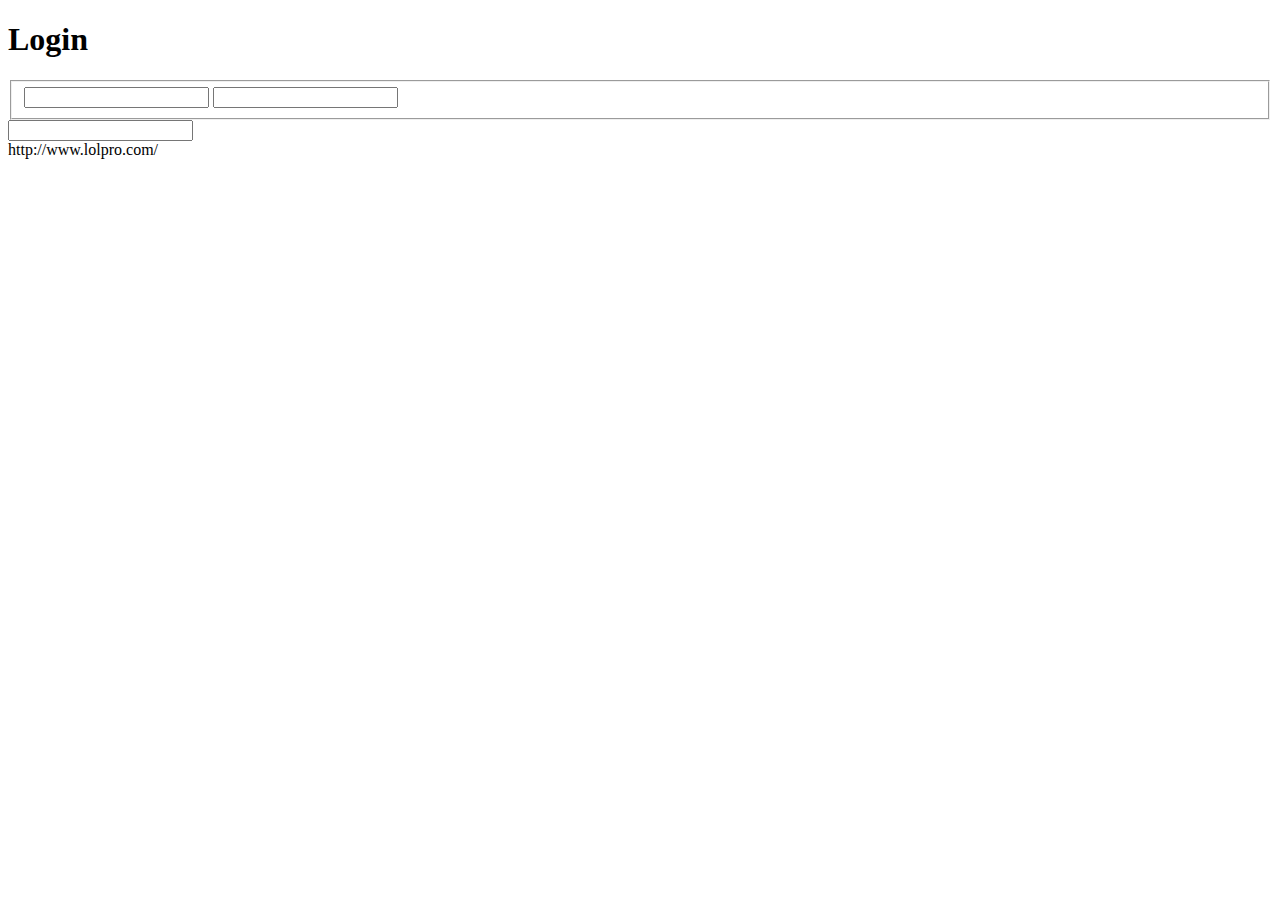
<file: loginBox.html>
<!DOCTYPE html>
<html>
    <head>
    </head>
    <body>
        <section>
            <form>
                <h1>Login</h1>
                <div class="login_form">
                    <fieldset>
                        <label>
                            <input>
                        </label>
                        <label>
                            <input>
                        </label>
                    </fieldset>
                </div>
                <input>
            </form>    
        </section>
    </body>
</html>http://www.lolpro.com/
</file>
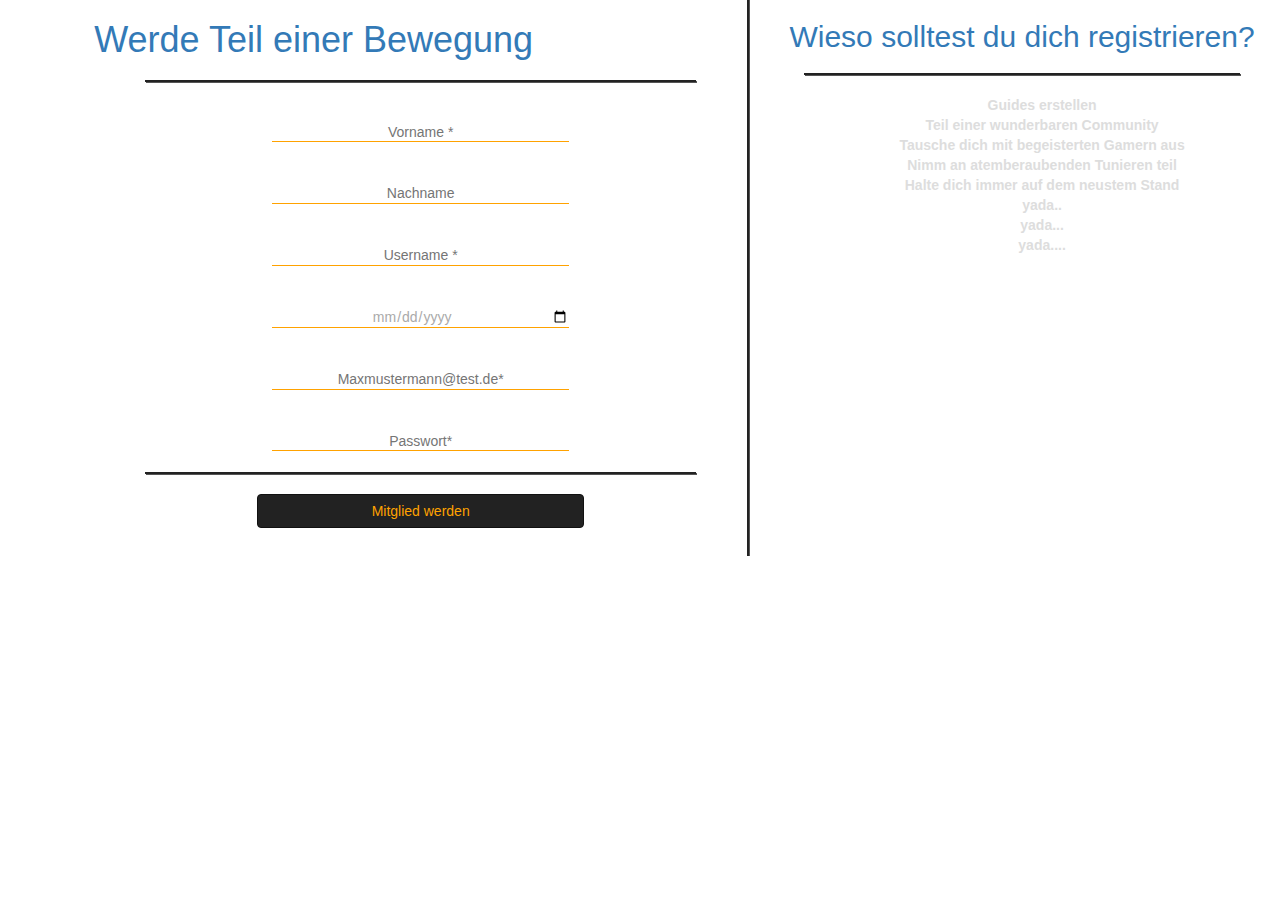
<file: registration.html>
<!Doctype html>
<html>
    <head>
        <title>Registrierung</title>
        <!-- Latest compiled and minified CSS -->
        <link rel="stylesheet" href="http://maxcdn.bootstrapcdn.com/bootstrap/3.3.5/css/bootstrap.min.css">
        <link rel="stylesheet" href="CSS/regStyle.css">
        <!-- jQuery library -->
        <script src="https://ajax.googleapis.com/ajax/libs/jquery/1.11.3/jquery.min.js"></script>

        <!-- Latest compiled JavaScript -->
        <script src="http://maxcdn.bootstrapcdn.com/bootstrap/3.3.5/js/bootstrap.min.js"></script>
    </head>
    <body>
    <div class="row">
        <div class="col-xs-offset-1 col-xs-6" id="registrationBox">
            <form action="Php/handleRequests.php" method="post">
                <div class="row">
                    <h1>Werde Teil einer Bewegung</h1>
                    <hr>
                    <!--prevent Chrome from autofillin...-->
                    <input type="email" style="display:none">
                    <input type="password" style="display:none" >

                    <div class="col-xs-offset-1 col-xs-10 col-sm-offset-3 col-sm-6">
                        <input type="text"  name="firstname" id="firstname" placeholder="Vorname *" required>
                    </div>
                    <div class="col-xs-offset-1 col-xs-10 col-sm-offset-3 col-sm-6">
                        <input type="text"  name="lastname" id="lastname" placeholder="Nachname">
                    </div>
                    <div class="col-xs-offset-1 col-xs-10 col-sm-offset-3 col-sm-6">
                        <input type="text"  name="username" id="username" placeholder="Username *" required>
                    </div>
                    <div class="col-xs-offset-1 col-xs-10 col-sm-offset-3 col-sm-6">
                        <input type="date"  name="dateOfBirth" id="dateOfBirth" placeholder="default">
                    </div>
                    <!-- erstmal raus
                     <input type="text" class="form-control" name="state" id="state" placeholder="...">
                   <input type="text" class="form-control" name="city" id="city" placeholder="...">
                   <input type="text" class="form-control" name="zipCode" id="zipCode" placeholder="...">-->
                    <div class="col-xs-offset-1 col-xs-10 col-sm-offset-3 col-sm-6">
                        <input type="email"  name="email" id="email" placeholder="Maxmustermann@test.de*"required>
                    </div>
                    <div class="col-xs-offset-1 col-xs-10 col-sm-offset-3 col-sm-6">
                        <input type="password" name="password" id="password" placeholder="Passwort*" required >
                    </div>
                    <hr>
                    <button type="submit" class="btn btn-default col-xs-offset-1 col-xs-10 col-sm-offset-3 col-sm-6" id="regBtn" name="regBtn">Mitglied werden</button>
                </div>
            </form>
        </div>
        <div class="col-xs-5" id="regInfo">
            <h2>Wieso solltest du dich registrieren?</h2>
            <hr>
            <ul>
                <li>Guides erstellen</li>
                <li>Teil einer wunderbaren Community</li>
                <li>Tausche dich mit begeisterten Gamern aus</li>
                <li>Nimm an atemberaubenden Tunieren teil</li>
                <li>Halte dich immer auf dem neustem Stand</li>
                <li>yada..</li>
                <li>yada...</li>
                <li>yada....</li>
            </ul>
        </div>
    </div>

    </body>
</html>
</file>
<file: CSS/main.css>
/*Generel*/
body {
	 margin: 0;
	 padding: 0;
	 background: #333;
}   




/*
----------------------
COLORS 
gute Farbe #1e222b und f�r schriften #FFCD03
----------------------
*/




#header
{
    background: #222;
}
#usernameField
{
    background: #333;
    color: #fff;
    
}
.buttons
{
    background: linear-gradient(to bottom, #004673 0%,#0066aa 100%);
    color: #fff;
}
#contentContainer
{
    background: rgba(50,50,50,.5);

}
#searchbarContainer
{
    background: #fff;
    color: #888;
}
#content
{
    background: #333;
}
#newsSection
{
     background: #333;
}
#footer
{
    background: #222;
}



/*
----------------------
HEADER
----------------------
*/

#header
{
    width: 100%;
    height: 50%;
}
#h_banner
{
    width: 20%;
    height: 100%;
    float: left;
}
#h_banner img
{
    max-width: 100%;
    margin-left: 5%;
    margin-top: 8%;
}
#register_Btn
{
    float: left;
    font-weight: bold;
    margin-top: 3%;
    padding-left: 4%;
    padding-right: 4%;
    line-height: 1.5em;
    margin-left: 61.5%;
    display: inline-block;
}
#usernameField
{    
    float: left;
    font-weight: bold;
    padding-left: 5%;
    padding-right: 5%;
    line-height: 1.5em;
    margin-left: 51%;
    margin-top: 1.9%;
    border-radius: 0.313em;
    display: inline-block;
    
}
#login_logout_Btn
{
    float: left;
    font-weight: bold;
    line-height: 1.5em;
    display: inline-block;
}




/*
----------------------
CONTENT
----------------------
*/

#contentContainer
{
    border: 0.063em solid black;
    border-radius: 0.313em;
    text-align: center;
    padding: 0.5em;
}
#contentContainer .buttons
{
  
}
#searchbarContainer
{
    width: 20em;
    float: left;
    margin-top: 2em;
    margin-left: 19em;
    padding-left: 1em;
    padding-right: 1em;
    line-height: 1.5em;
    border: 0.156em solid #000;
    border-radius: 0.250em;
}
#searchbarContainer:hover
{
    box-shadow: 0 0 0.625em #f00; 
}
#content
{
    width: 90%;
    height: auto;
    float: left;
    margin: 1.5%;
    padding: 2%;
    border: 0.063em solid #000;
    border-radius: 0.313em;
}

#dropdownMenu
{
    position: relative;
    background: rgba(255,255,255,1);
    transition: all 500ms;
    overflow: hidden;
}
#dropdownMenu:hover
{
    background: rgba(255,255,255,0.3);
}

ul
{
    list-style: none;
}
.items
{
    background: rgba(255,255,255,.7);
    margin: 0.625em 0em 0.625em 0em;
    padding: 0em 0.313em 0em 0.313em;
    border: 0.250em solid #000;
    
    
}
.champIcon
{
    display: inline-block;
    border: 0.125em solid #000;
    margin: 0.125em;
    position: relative;
    overflow: hidden;
    background: #000;
    
}
.pickme
{
    position: absolute;
    left: 0;
    top: 9.375em;
    background: rgba(255,255,255,.7);
    transition: all 500ms ease-out 100ms;
    width: 100%;
    height: 15%;
    text-align: center;
    font-weight: bold;
    padding-top: 0.313em;
    font-family: Source Sans Pro, sans-serif;
    font-size: 1.125em;
    color: #000;
}
.champIcon:hover .pickme
{
    top: 3.125em;
}
img
{
   max-width: 100%;
}
.champIcon:hover
{
    border: 0.125em solid #f00;
}
#newsSection
{
  float: left;
  margin-top: 1%;
  border: 0.063em solid #000;
  border-radius: 0.313em;
  width: 24%;
  text-align: justify;
  padding: 1%;
}
#newsSection p
{
    margin-bottom: 5%;
    color: #e0e0e0;
    font-weight: bold;
    line-height: 1.2em;
    padding: 0.5em;
    
}
#newsSection h1
{
    text-align: center;
}
/*
----------------------
FOOTER
----------------------
*/

#footer
{
    width: 100%;
    height: 9.375em;
    float: left;
}
#iframe
{
    width:100%; 
    height:635px; 
    border:2px solid grey; 
    overflow:hidden;
}
/*
----------------------
RNDSTUFF
----------------------
*/


.socialMediaIcons
{
    margin: 0.5em;
}
.socialMeiaIcons img{
    max-width: 100%;
}
.hide
{
    visibility: hidden;
}
.show
{
    visibility: visible;
}
.clearFix
{
    clear: both;
}
.buttons
{
    float: left;
    margin: 2em;
    padding-left: 3em;
    padding-right: 3em;
    border-radius: 0.313em;
    box-shadow: inset 0 0 0.313em #000, 0 0 0.188em #fff;
}
/*
----------------------
MEDIAQUERIES
----------------------
*/

@media only screen and (max-width: 1650px)
{
    #contentContainer .buttons
    {
        width: 8.5em;
        float: left;
        margin: 1em;
        padding-left: 1em;
        padding-right: 1em;
        border-radius: 0.313em;
        box-shadow: inset 0 0 0.313em #000, 0 0 0.188em #fff;
    }
    #searchbarContainer
    {
        width: 18em;
        float: left;
        margin-top: 0.8em;
        margin-left: 7.5em;
        padding-left: 1em;
        padding-right: 1em;
        line-height: 1.5em;
        border: 0.156em solid #000;
        border-radius: 0.250em;
    }
}
@media only screen and (max-width: 1024px)
{
    body
    {
        font-size: 90%;
    }
    #contentContainer .buttons
    {
        width: 8.5em;
        float: left;
        margin: 1em;
        padding-left: 1em;
        padding-right: 1em;
        border-radius: 0.313em;
        box-shadow: inset 0 0 0.313em #000, 0 0 0.188em #fff;
    }
    #searchbarContainer
    {
        width: 18em;
        float: left;
        margin-top: 1em;
        margin-left: 1.2em;
        padding-left: 1em;
        padding-right: 1em;
        line-height: 1.5em;
        border: 0.156em solid #000;
        border-radius: 0.250em;
    }
}


@media only screen and (max-width: 767px)
{
    body
    {
        font-size: 85%;
    }
}


@media only screen and (max-width: 480px)
{
    body
    {
        font-size: 78%;
    }
    #header
    {
        margin-bottom: 0.25em;
    }
    #contentContainer
    {
        width: 100%;
        float: none;
        margin: 0 auto;
    }
    #newsSection
    {
        width: 99%;
        float: none;
        margin: 0.25em 0em 0em 0em;
    }
    #searchbarContainer
    {
        width: 20em;
        float: none;
        margin-top: 1.8em;
        margin-left: 3em;
        padding-left: 1em;
        padding-right: 1em;
        line-height: 1.5em;
        border: 0.156em solid #000;
        border-radius: 0.250em;
    }
   
    #contentContainer .buttons
    {
        float: none;
        margin: 1em;
        width: 80%
    }
    #register_Btn
    {
        display: none;
    }
    #login_logout_Btn
    {
        display: none;
    }
    #usernameField
    {
        margin-top: 2em;
    }
    .pickme
    {
        top: 5.125em;
    }
    .champIcon:hover .pickme
    {
        top: 5.125em;
    }
}
.loadAnimation
{
    
    position: fixed;
    top: 45%;
    left:45%;
    width: 100px;
    height: 100px;
    z-index: 6666;
    animation: spin .75s linear infinite;
    border: 5px inset #FFCD03;
    border-radius: 100%;
    box-shadow: 0px 0px 10px #FFCD03,0px 0px 20px #fff;
}
.loadAnimation2
{
    background: url(../RES/IMG/loader3.png)no-repeat;
    position: fixed;
    top: 45%;
    left:45%;
    width: 100px;
    height: 100px;
    z-index: 6666;
    animation: spin 2.5s linear infinite;
}
.loadAnimationPulse
{
    position: fixed;
    top: 45%;
    left:45%;
    width: 100px;
    height: 100px;
    z-index: 6666;
    animation: pulse 1s linear infinite;
    border: 5px solid #FFCD03;
    border-radius: 100%;
    box-shadow: 0px 0px 10px #FFCD03,0px 0px 20px #fff;
}

@keyframes spin{
    10%{transform: rotate(15deg);}
    50%{transform: rotate(100deg);}
    75%{transform: rotate(250deg);}
    100%{transform: rotate(360deg);}
}
@keyframes spin2{100%{transform: rotate(360deg);}}

@keyframes pulse{
        0%{transform: scale(0.1);}
        15%{transform: scale(0.5);}
        25%{transform: scale(1);}
        
        50%{transform: scale(1.5);}
        65%{transform: scale(1);}
        75%{transform: scale(0.5);}
        100%{transform: scale(0.1);}}

/*
    TODO
    
    min, max width 
    Tablets:
    768px bis 1024px
    Computer-Desktop:
    1024px+
*/
</file>
<file: CSS/regStyle.css>
#registrationPopup
{
    position:absolute;
    left: 10%;
    top: 2%;
    width: 75%;
    display: none;
    border: 1px solid #000;
    border-radius: 5px;
    background: #333;
    text-align: center;
    box-shadow: 0px 0px 0px 2000px rgba(0,0,0,0.7);
}

#registrationBox h1
{
    color: #337ab7;
}
#registrationBox
{

    box-shadow: 1px 0px 0px #555;
    border-right: 2px solid #222;
    z-index: 4444;
}
#regInfo
{
    color: #ddd;
    font-weight: bold;
    text-align: center;

}
#regInfo h2, #login_container h2
{
    color: #337ab7;
}
#serverResponse h3
{
    color: #337ab7;
    margin-bottom: 0.5em;
    text-align: center;
}
#regInfo ul
{
    list-style: none;
}
#regBtn,.submit_input
{
    background: #222;
    border: 1px solid #111;
    color:#ffA200;
    margin-bottom: 2em;
    text-shadow: none;
}
a[class^="closeBtn"]
{
    font-weight: bold;
    font-size: 2em;
    color: #222;
    text-shadow: 1px 1px 0px #444;
    position: absolute;
    right: 2%;
    top: 1%;
    text-decoration: none;
    cursor: pointer;
}

#registrationBox input[type="password"],#login_container input[type="password"],#registrationBox input[type="text"],#registrationBox input[type="email"],#login_container input[type="email"],#registrationBox input[type="date"]
{
    border:0;
    outline: 0;
    background: transparent;
    border-bottom: 0.1em solid #ffa200;

    margin: 1.5em 0;
    text-align: center;
    line-height: 1.2em;
    color: #aaa;
    width: 100%;

    -webkit-transform: scaleX(1);
    -ms-transform: scaleX(1);
    transform: scaleX(1);
    transition: all 1000ms;

}
#registrationBox input[type=text]:focus,#registrationBox input[type="password"]:focus,#login_container input[type="password"]:focus,#registrationBox input[type="email"]:focus,#login_container input[type="email"]:focus,#registrationBox input[type="date"]:focus
{
    border-bottom: solid 2px #ffa200;
    -webkit-transform: scaleX(1.5);
    -ms-transform: scaleX(1.5);
    transform: scaleX(1.5);
    -webkit-transition: -webkit-transform 250ms ease-in-out;
    transition: transform 250ms ease-in-out;

}
hr{
    box-shadow: 1px 1px 0 #555;
    border: 1px solid #222;
    width:84%;
}
#serverResponse
{
    position: fixed;
    width: 30%;
    left:35%;
    top:20%;
    background: #333;
    z-index: 69999;
    padding: 2em;
    border: 1px solid #000;
    border-radius: 5px;
    display:none;
    box-shadow: 0px 0px 0px 2000px rgba(0,0,0,0.7);
}
#msgBox
{
    text-align: center;
}
#msgBox p:before
{
    content: '> ';
    font-weight: bold;
    font-size: 1.5em;
}


/*Login Container*/
#login_container
{
    width:30%;
    position: absolute;
    top:5%;
    left:65%;
    display:none;
    background: #333;
    border: 1px solid #000;
    border-radius: 5px;
    box-shadow: 0px 0px 0px 2000px rgba(0,0,0,0.7);
    padding: 0.5em;
    text-align: center;
}
</file>
